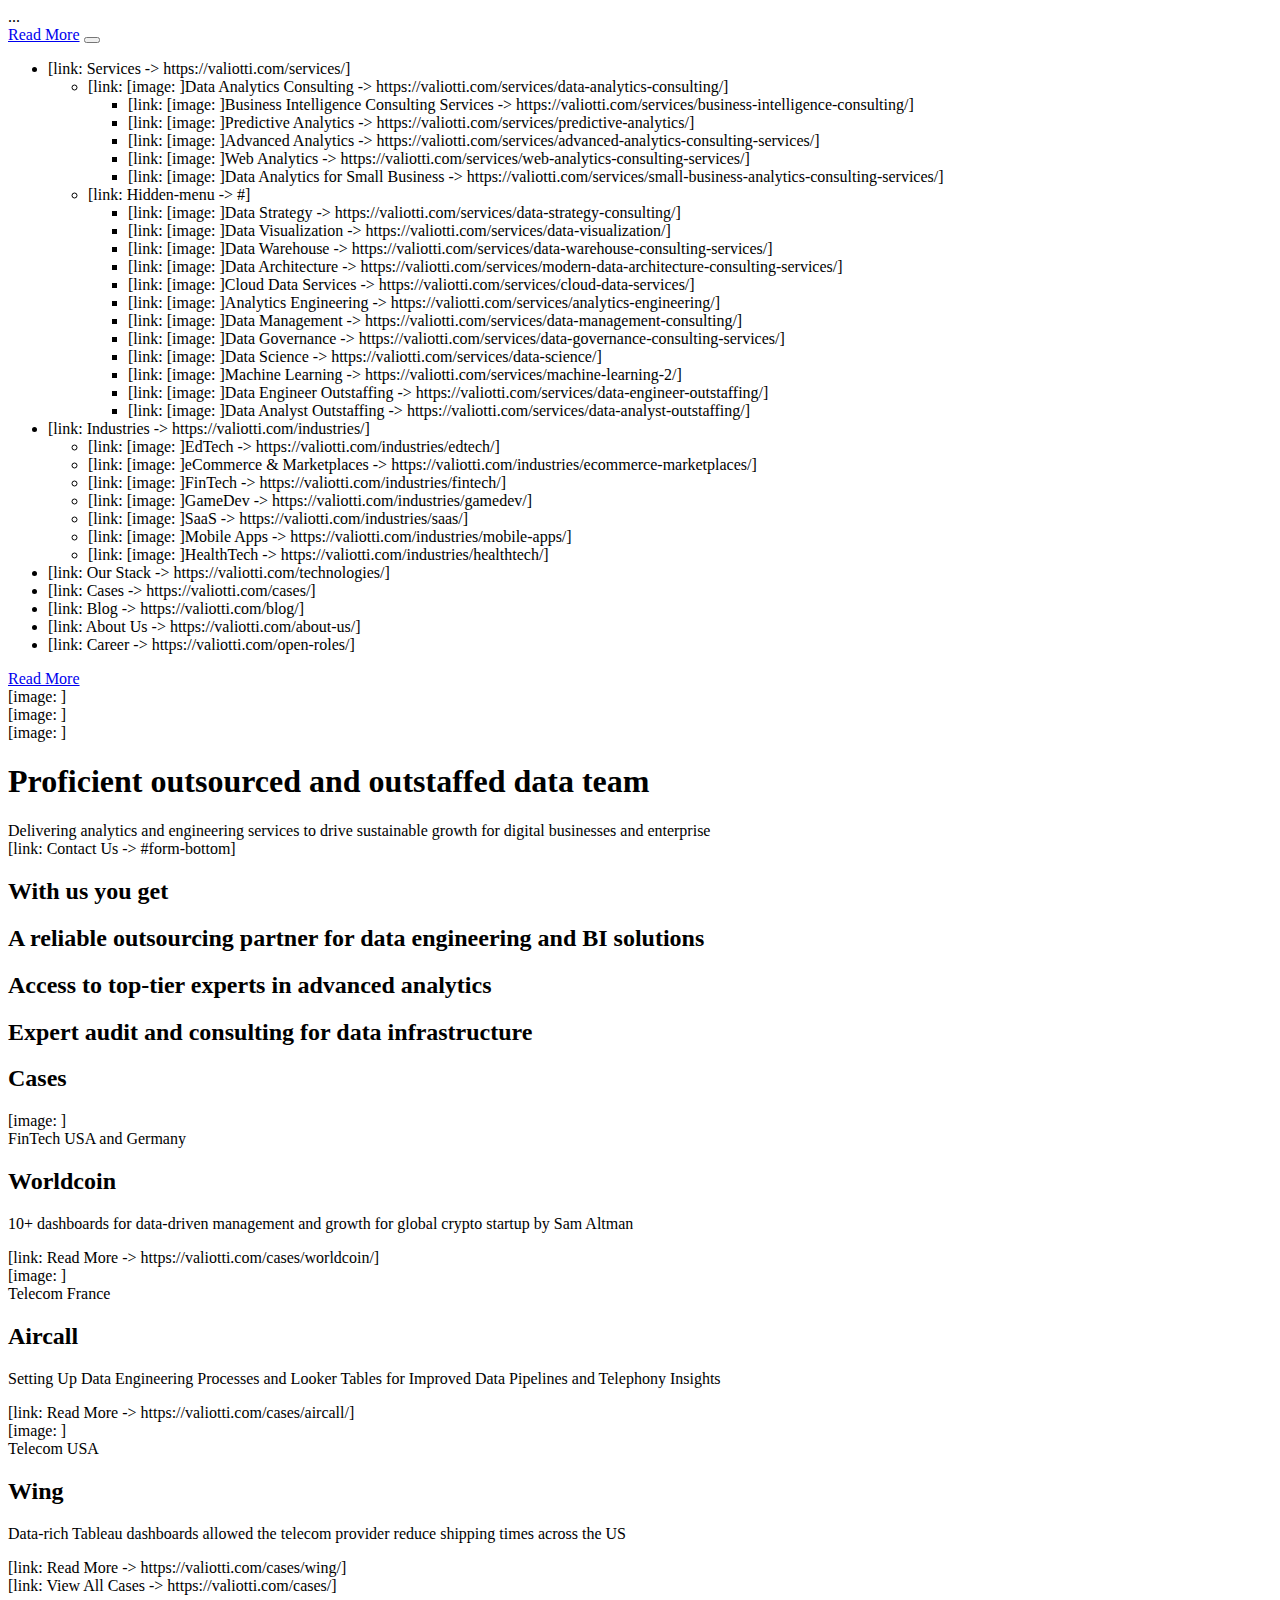
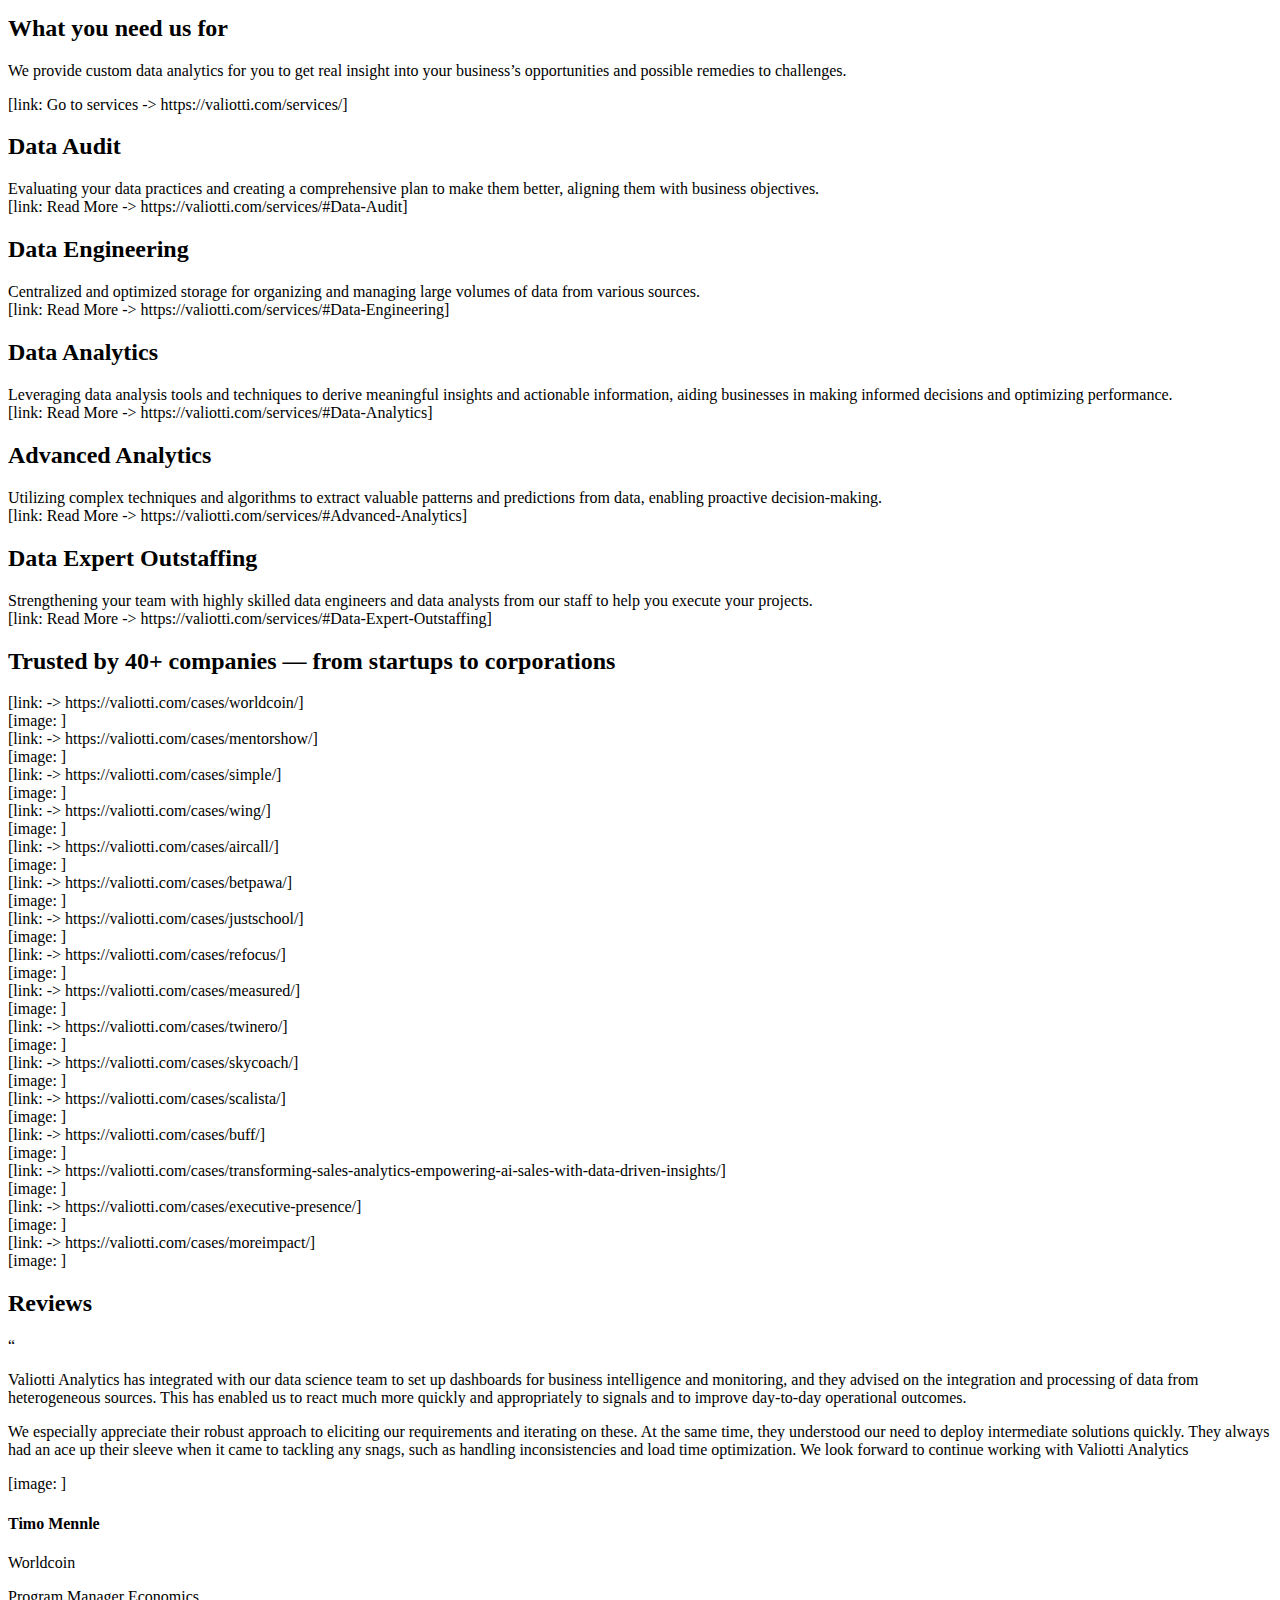
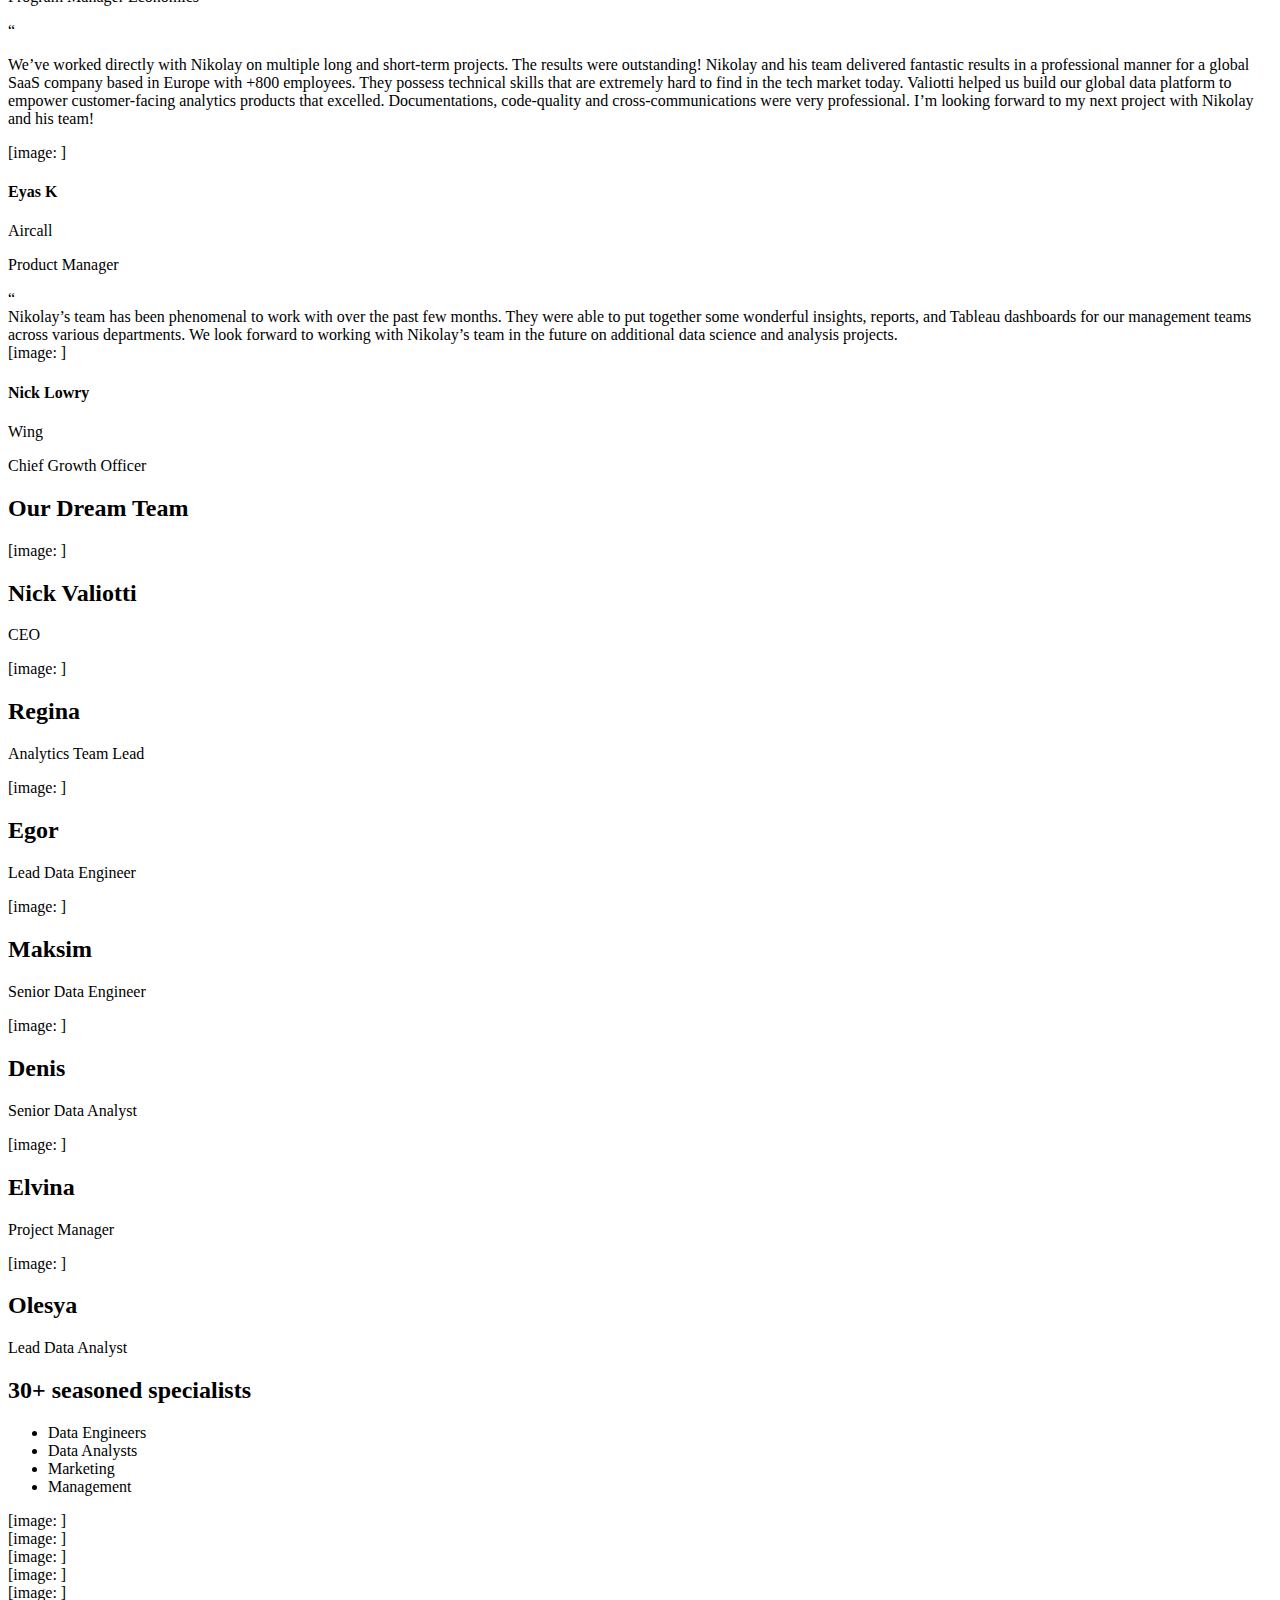
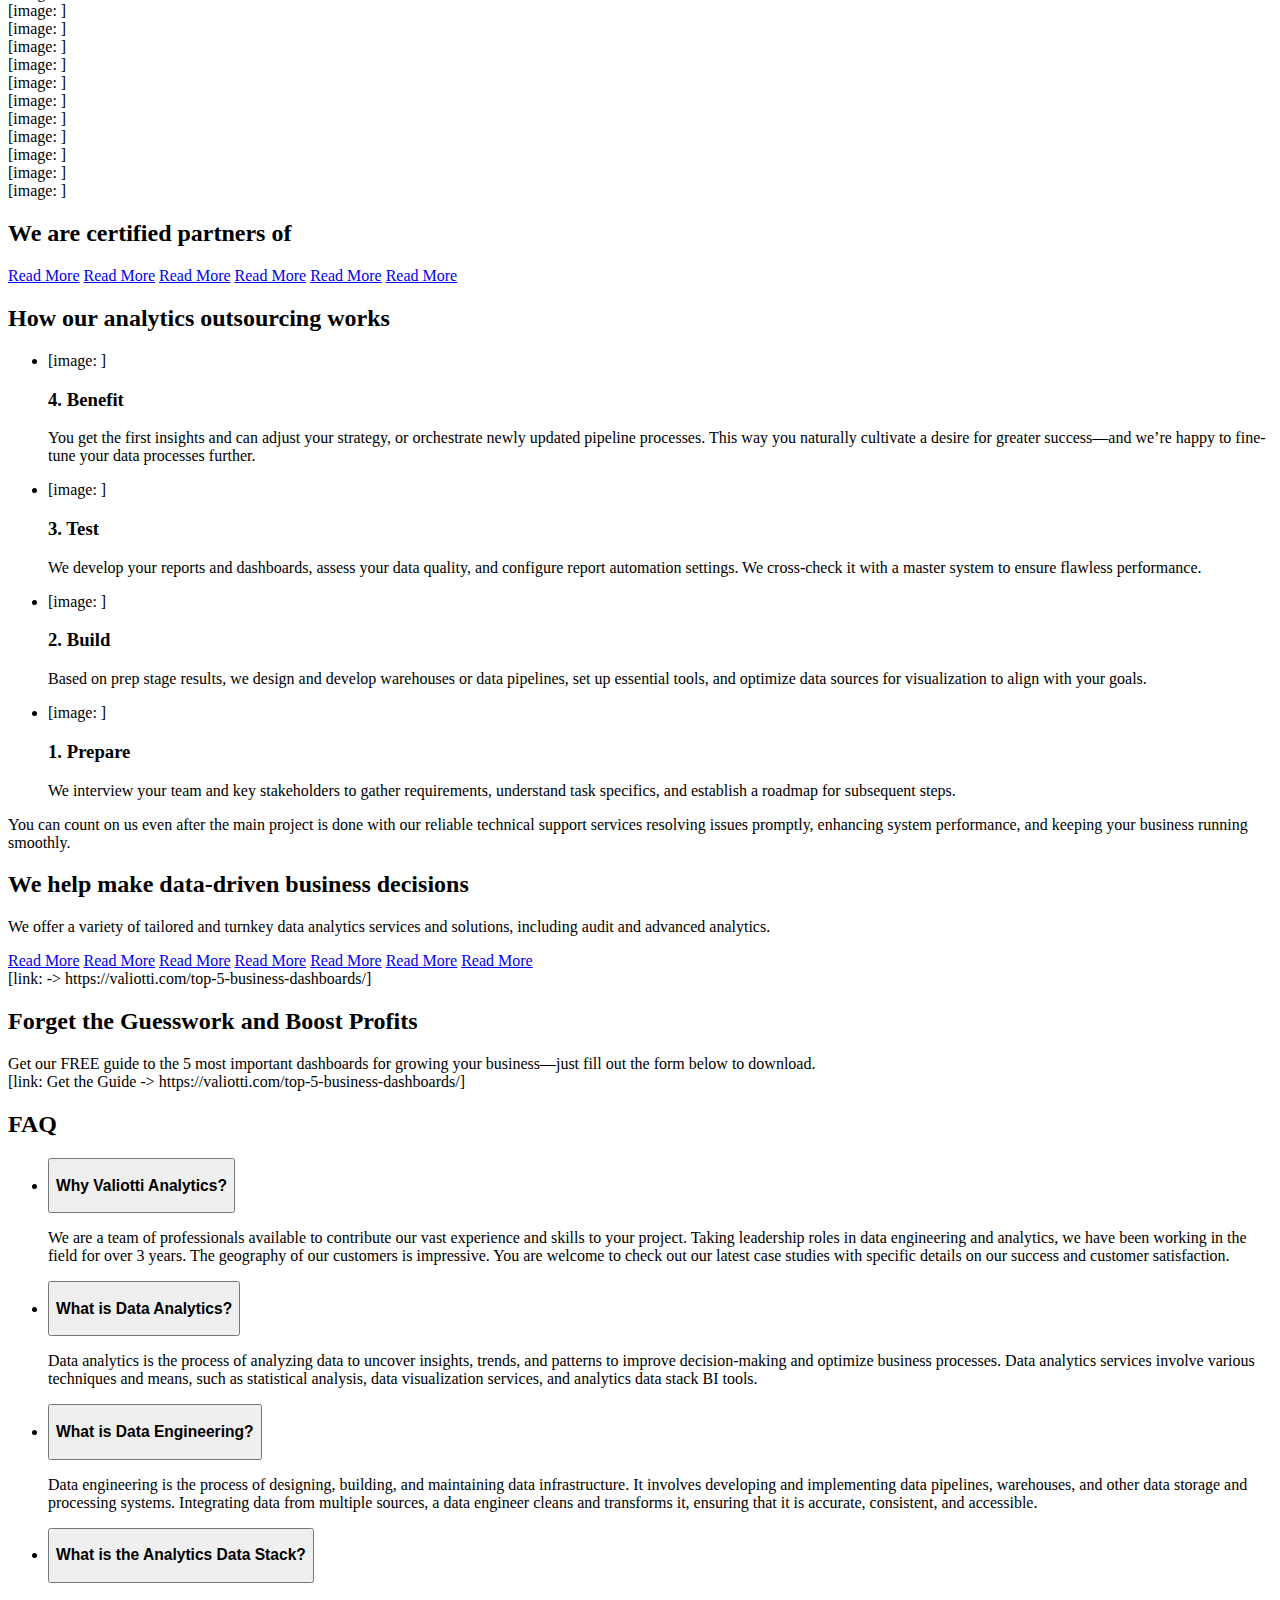
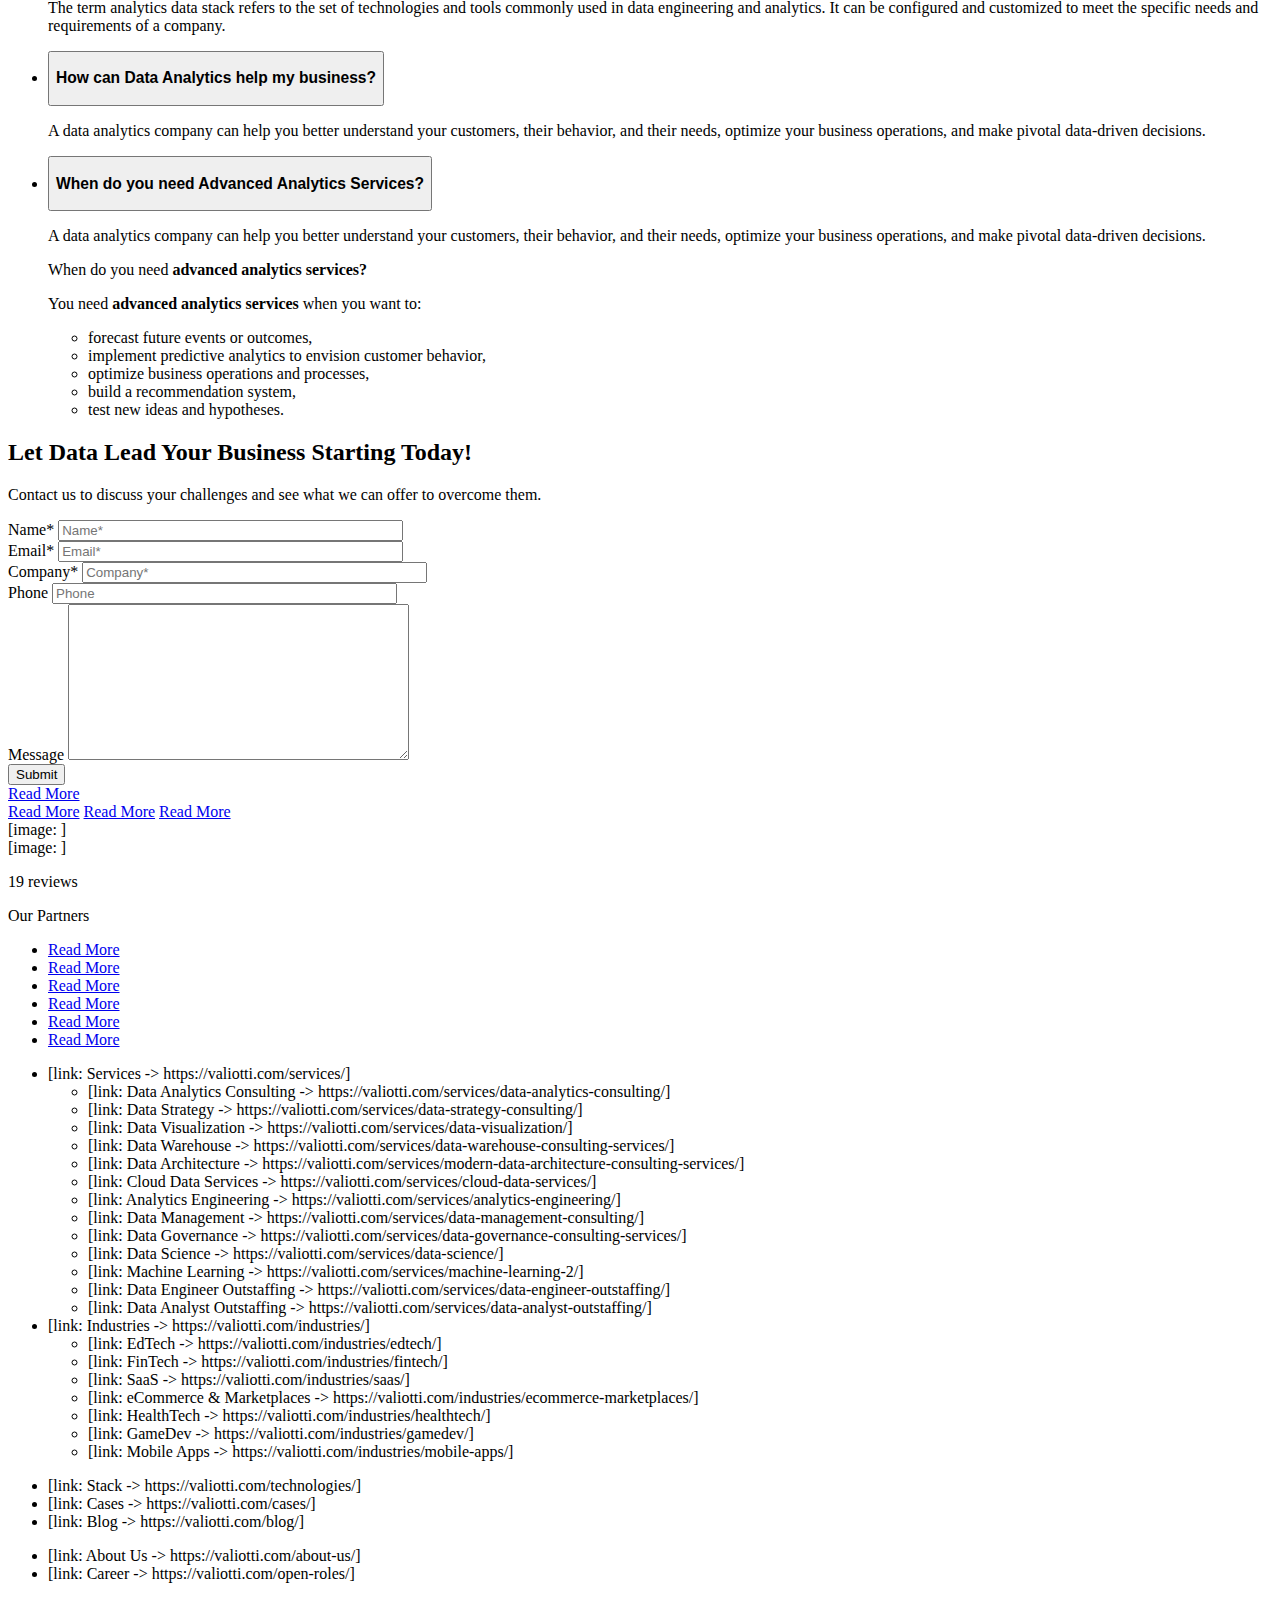
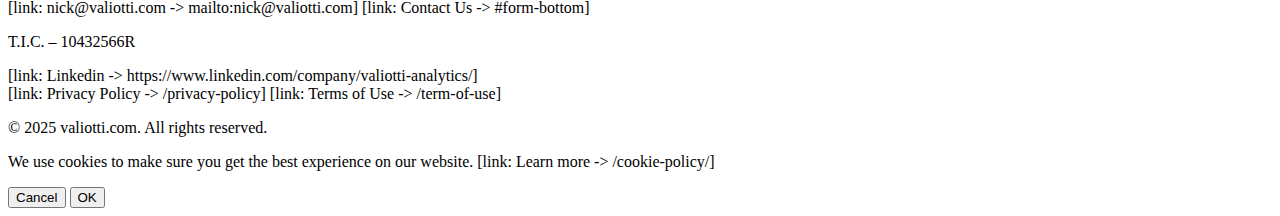
<file: index.html>
<!DOCTYPE html>

<head>
  <link rel="stylesheet" href="styles.css" />
</head>
<body>
  ...
  <script src="scripts.js"></script>
</body>


<html lang="en-US">
<head>
<meta charset="utf-8"/>
<meta content="width=device-width, initial-scale=1.0" name="viewport"/>
<link href="https://gmpg.org/xfn/11" rel="profile"/>

<!-- End Google Tag Manager -->

<title>Beckley Jones Analytics: Data Analytics Services &amp; Consulting</title>
<meta content="Beckley Jones Analytics is a data analytics company that can implement a modern data stack, offer data visualization services, and perform top-notch predictive analytics" name="description"/>

<meta content="max-image-preview:large" name="robots"/>







<link href="https://valiotti.com/wp-json/" rel="https://api.w.org/"/><link href="https://valiotti.com/wp-json/wp/v2/pages/9" rel="alternate" title="JSON" type="application/json"/><link href="https://valiotti.com/" rel="canonical"/>
</head>
<body class="home wp-singular page-template page-template-template-pages page-template-template-frontpage page-template-template-pagestemplate-frontpage-php page page-id-9 wp-custom-logo wp-theme-valiotti_theme">
<!-- Google Tag Manager (noscript) -->
<noscript><iframe height="0" src="https://www.googletagmanager.com/ns.html?id=GTM-WJ3DGCP" style="display:none;visibility:hidden" width="0"></iframe></noscript>
<!-- End Google Tag Manager (noscript) -->
<div id="sprite" style="display: none">
<svg xmlns="http://www.w3.org/2000/svg" xmlns:xlink="http://www.w3.org/1999/xlink">
<symbol height="80" id="edtech" viewbox="0 0 80 80" width="80">
<path d="M0.0150399 34.1922C-0.0989047 33.2893 0.434598 32.3636 1.61555 31.6732L54.1738 0.944539C56.3279 -0.314848 59.8203 -0.314846 61.9744 0.944542L79.9999 11.4833L80 71.5858C75.5901 75.2538 67.4218 77.7168 58.0741 77.7168C44.0464 77.7168 32.6747 72.1702 32.6746 65.3284V57.793L8.0531 43.3978V68.5914L10.613 74.0221C11.9047 76.7623 9.93193 79.9295 6.93345 79.9295C3.93498 79.9295 1.96221 76.7623 3.25391 74.0221L5.81381 68.5914V42.0886L1.61554 39.634C0.434615 38.9436 -0.0988873 38.0179 0.0150344 37.115L0.0150399 34.1922Z"></path>
</symbol>
</svg>
</div>
<header class="header-main">
<div class="header-top">
<div class="container header-top__container">
<a href="[LINK HERE]">Read More</a>
<button aria-label="Toggle menu" class="menu-toggle" id="menu-toggle">
<span></span>
<span></span>
<span></span>
</button>
<nav class="main-top-menu" id="top-menu">
<div class="menu-top-menu-container"><ul class="menu" id="menu-top-menu"><li class="menu-item menu-item-type-post_type menu-item-object-page menu-item-has-children">[link: Services -&gt; https://valiotti.com/services/]
<ul class="sub-menu">
<li class="drop-inner menu-item menu-item-type-post_type menu-item-object-services menu-item-has-children">[link: [image: ]Data Analytics Consulting -&gt; https://valiotti.com/services/data-analytics-consulting/]
	<ul class="sub-menu">
<li class="menu-item menu-item-type-post_type menu-item-object-services">[link: [image: ]Business Intelligence Consulting Services -&gt; https://valiotti.com/services/business-intelligence-consulting/]</li><li class="menu-item menu-item-type-post_type menu-item-object-services">[link: [image: ]Predictive Analytics -&gt; https://valiotti.com/services/predictive-analytics/]</li><li class="menu-item menu-item-type-post_type menu-item-object-services">[link: [image: ]Advanced Analytics -&gt; https://valiotti.com/services/advanced-analytics-consulting-services/]</li><li class="menu-item menu-item-type-post_type menu-item-object-services">[link: [image: ]Web Analytics -&gt; https://valiotti.com/services/web-analytics-consulting-services/]</li><li class="menu-item menu-item-type-post_type menu-item-object-services">[link: [image: ]Data Analytics for Small Business -&gt; https://valiotti.com/services/small-business-analytics-consulting-services/]</li> </ul>
</li><li class="hidden-menu menu-item menu-item-type-custom menu-item-object-custom menu-item-has-children">[link: Hidden-menu -&gt; #]
	<ul class="sub-menu">
<li class="menu-item menu-item-type-post_type menu-item-object-services">[link: [image: ]Data Strategy -&gt; https://valiotti.com/services/data-strategy-consulting/]</li><li class="menu-item menu-item-type-post_type menu-item-object-services">[link: [image: ]Data Visualization -&gt; https://valiotti.com/services/data-visualization/]</li><li class="menu-item menu-item-type-post_type menu-item-object-services">[link: [image: ]Data Warehouse -&gt; https://valiotti.com/services/data-warehouse-consulting-services/]</li><li class="menu-item menu-item-type-post_type menu-item-object-services">[link: [image: ]Data Architecture -&gt; https://valiotti.com/services/modern-data-architecture-consulting-services/]</li><li class="menu-item menu-item-type-post_type menu-item-object-services">[link: [image: ]Cloud Data Services -&gt; https://valiotti.com/services/cloud-data-services/]</li><li class="menu-item menu-item-type-post_type menu-item-object-services">[link: [image: ]Analytics Engineering -&gt; https://valiotti.com/services/analytics-engineering/]</li><li class="menu-item menu-item-type-post_type menu-item-object-services">[link: [image: ]Data Management -&gt; https://valiotti.com/services/data-management-consulting/]</li><li class="menu-item menu-item-type-post_type menu-item-object-services">[link: [image: ]Data Governance -&gt; https://valiotti.com/services/data-governance-consulting-services/]</li><li class="menu-item menu-item-type-post_type menu-item-object-services">[link: [image: ]Data Science -&gt; https://valiotti.com/services/data-science/]</li><li class="menu-item menu-item-type-post_type menu-item-object-services">[link: [image: ]Machine Learning -&gt; https://valiotti.com/services/machine-learning-2/]</li><li class="menu-item menu-item-type-post_type menu-item-object-services">[link: [image: ]Data Engineer Outstaffing -&gt; https://valiotti.com/services/data-engineer-outstaffing/]</li><li class="menu-item menu-item-type-post_type menu-item-object-services">[link: [image: ]Data Analyst Outstaffing -&gt; https://valiotti.com/services/data-analyst-outstaffing/]</li> </ul>
</li></ul>
</li><li class="menu-item menu-item-type-post_type menu-item-object-page menu-item-has-children">[link: Industries -&gt; https://valiotti.com/industries/]
<ul class="sub-menu">
<li class="menu-item menu-item-type-post_type menu-item-object-industries">[link: [image: ]EdTech -&gt; https://valiotti.com/industries/edtech/]</li><li class="menu-item menu-item-type-post_type menu-item-object-industries">[link: [image: ]eCommerce &amp; Marketplaces -&gt; https://valiotti.com/industries/ecommerce-marketplaces/]</li><li class="menu-item menu-item-type-post_type menu-item-object-industries">[link: [image: ]FinTech -&gt; https://valiotti.com/industries/fintech/]</li><li class="menu-item menu-item-type-post_type menu-item-object-industries">[link: [image: ]GameDev -&gt; https://valiotti.com/industries/gamedev/]</li><li class="menu-item menu-item-type-post_type menu-item-object-industries">[link: [image: ]SaaS -&gt; https://valiotti.com/industries/saas/]</li><li class="menu-item menu-item-type-post_type menu-item-object-industries">[link: [image: ]Mobile Apps -&gt; https://valiotti.com/industries/mobile-apps/]</li><li class="menu-item menu-item-type-post_type menu-item-object-industries">[link: [image: ]HealthTech -&gt; https://valiotti.com/industries/healthtech/]</li></ul>
</li><li class="menu-item menu-item-type-post_type menu-item-object-page">[link: Our Stack -&gt; https://valiotti.com/technologies/]</li><li class="menu-item menu-item-type-post_type menu-item-object-page">[link: Cases -&gt; https://valiotti.com/cases/]</li><li class="menu-item menu-item-type-post_type menu-item-object-page">[link: Blog -&gt; https://valiotti.com/blog/]</li><li class="menu-item menu-item-type-post_type menu-item-object-page">[link: About Us -&gt; https://valiotti.com/about-us/]</li><li class="menu-item menu-item-type-post_type menu-item-object-page">[link: Career -&gt; https://valiotti.com/open-roles/]</li></ul></div>
<!-- Start Button header -->
<a href="[LINK HERE]">Read More</a>
</nav>
<!-- END Button header -->
</div>
</div>
</header>
<main>
<section class="hero bg-main hero-new-bg-main">
<div class="hero-slider">
<div class="hero-slider__track">
<div class="hero-slider__slide">
                    [image: ]
                </div>
<div class="hero-slider__slide active static-lcp">
                    [image: ]
                </div>
<div class="hero-slider__slide">
                    [image: ]
                </div>
</div>
</div>
<div class="container hero__container hero__container--main hero__container--new">
<div class="hero-utp hero-new">
<h1>Proficient outsourced and outstaffed data team</h1>
<div class="hero-new__subheader">Delivering analytics and engineering services to drive sustainable growth for digital businesses and enterprise</div>
                                    [link: Contact Us -&gt; #form-bottom]
                            </div>
<div class="hero-items">
<h2>With us you get</h2>
<div class="opport-list opport-hero">
<div class="opport-list__item opport-hero__item">
<h2 class="opport-list__title opport-hero__title"> A reliable outsourcing partner for data engineering
                                        and BI solutions</h2>
</div>
<div class="opport-list__item opport-hero__item">
<h2 class="opport-list__title opport-hero__title">Access to top-tier experts in advanced analytics</h2>
</div>
<div class="opport-list__item opport-hero__item">
<h2 class="opport-list__title opport-hero__title">Expert audit and consulting
                                        for data infrastructure</h2>
</div>
</div>
</div>
</div>
</section>
<section class="cases-section">
<div class="container cases-section__container">
<h2 class="s-header cases-section__header">Cases</h2>
<div class="case-cards">
<div class="case-card">
<div class="case-card__pic">
                                                                    [image: ]
                                                            </div>
<div class="case-content">
<div class="case-tags">
<span class="case-tags__tag">FinTech</span>
<span class="case-tags__tag">USA and Germany</span>
<!--                            <span class="case-tags__tag">USA and Germany</span>-->
</div>
<h2 class="case-title">Worldcoin</h2>
<p class="case-description">10+ dashboards for data‑driven management and growth for global crypto startup by Sam Altman</p>
                                [link: Read More -&gt; https://valiotti.com/cases/worldcoin/]
                            </div>
</div>
<div class="case-card">
<div class="case-card__pic">
                                                                    [image: ]
                                                            </div>
<div class="case-content">
<div class="case-tags">
<span class="case-tags__tag">Telecom</span>
<span class="case-tags__tag">France</span>
<!--                            <span class="case-tags__tag">USA and Germany</span>-->
</div>
<h2 class="case-title">Aircall</h2>
<p class="case-description">Setting Up Data Engineering Processes and Looker Tables for Improved Data Pipelines and Telephony Insights</p>
                                [link: Read More -&gt; https://valiotti.com/cases/aircall/]
                            </div>
</div>
<div class="case-card">
<div class="case-card__pic">
                                                                    [image: ]
                                                            </div>
<div class="case-content">
<div class="case-tags">
<span class="case-tags__tag">Telecom</span>
<span class="case-tags__tag">USA</span>
<!--                            <span class="case-tags__tag">USA and Germany</span>-->
</div>
<h2 class="case-title">Wing</h2>
<p class="case-description">Data-rich Tableau dashboards allowed the telecom provider reduce shipping times across the US</p>
                                [link: Read More -&gt; https://valiotti.com/cases/wing/]
                            </div>
</div>
</div>
            [link: View All Cases -&gt; https://valiotti.com/cases/]
        </div>
</section>
<section class="s-services">
<div class="container s-services__container">
<h2 class="s-header s-services__header">What you need us for</h2>
<p class="s-subheader s-services__subheader">We provide custom data analytics for you to get real insight into your business’s opportunities and possible remedies to challenges.</p>
                        [link: Go to services -&gt; https://valiotti.com/services/]
            <div class="facilities">
<div class="facilities__item">
<div class="facilities__content">
<h2 class="facilities__header">Data Audit</h2>
<div class="facilities__text">Evaluating your data practices and creating a comprehensive plan to make them better, aligning them with business objectives.</div>
</div>[link: Read More -&gt; https://valiotti.com/services/#Data-Audit]
                </div>
<div class="facilities__item">
<div class="facilities__content">
<h2 class="facilities__header">Data Engineering</h2>
<div class="facilities__text">Centralized and optimized storage for organizing and managing large volumes of data from various sources.</div>
</div>[link: Read More -&gt; https://valiotti.com/services/#Data-Engineering]
                </div>
<div class="facilities__item">
<div class="facilities__content">
<h2 class="facilities__header">Data Analytics</h2>
<div class="facilities__text">Leveraging data analysis tools and techniques to derive meaningful insights and actionable information, aiding businesses in making informed decisions and optimizing performance.</div>
</div>[link: Read More -&gt; https://valiotti.com/services/#Data-Analytics]
                </div>
<div class="facilities__item">
<div class="facilities__content">
<h2 class="facilities__header">Advanced Analytics</h2>
<div class="facilities__text">Utilizing complex techniques and algorithms to extract valuable patterns and predictions from data, enabling proactive decision-making.</div>
</div>[link: Read More -&gt; https://valiotti.com/services/#Advanced-Analytics]
                </div>
<div class="facilities__item">
<div class="facilities__content">
<h2 class="facilities__header">Data Expert Outstaffing</h2>
<div class="facilities__text">Strengthening your team with highly skilled data engineers and data analysts from our staff to help you execute your projects.</div>
</div>[link: Read More -&gt; https://valiotti.com/services/#Data-Expert-Outstaffing]
                </div>
</div>
</div>
</section>
<section class="s-clients">
<div class="container s-clients__container">
<h2 class="s-header s-clients__header">Trusted by 40+ companies — from startups to corporations</h2>
<div class="carousel-wrapper">
<div class="slider js-slider-swiper">
<div class="swiper slider__swiper">
<div class="swiper-wrapper carousel__wrapper">
<div class="swiper-slide card">
                                    [link:  -&gt; https://valiotti.com/cases/worldcoin/]
                                    <div class="card__img">
                                        [image: ]
                                    </div>
</div>
<div class="swiper-slide card">
                                    [link:  -&gt; https://valiotti.com/cases/mentorshow/]
                                    <div class="card__img">
                                        [image: ]
                                    </div>
</div>
<div class="swiper-slide card">
                                    [link:  -&gt; https://valiotti.com/cases/simple/]
                                    <div class="card__img">
                                        [image: ]
                                    </div>
</div>
<div class="swiper-slide card">
                                    [link:  -&gt; https://valiotti.com/cases/wing/]
                                    <div class="card__img">
                                        [image: ]
                                    </div>
</div>
<div class="swiper-slide card">
                                    [link:  -&gt; https://valiotti.com/cases/aircall/]
                                    <div class="card__img">
                                        [image: ]
                                    </div>
</div>
<div class="swiper-slide card">
                                    [link:  -&gt; https://valiotti.com/cases/betpawa/]
                                    <div class="card__img">
                                        [image: ]
                                    </div>
</div>
<div class="swiper-slide card">
                                    [link:  -&gt; https://valiotti.com/cases/justschool/]
                                    <div class="card__img">
                                        [image: ]
                                    </div>
</div>
<div class="swiper-slide card">
                                    [link:  -&gt; https://valiotti.com/cases/refocus/]
                                    <div class="card__img">
                                        [image: ]
                                    </div>
</div>
<div class="swiper-slide card">
                                    [link:  -&gt; https://valiotti.com/cases/measured/]
                                    <div class="card__img">
                                        [image: ]
                                    </div>
</div>
<div class="swiper-slide card">
                                    [link:  -&gt; https://valiotti.com/cases/twinero/]
                                    <div class="card__img">
                                        [image: ]
                                    </div>
</div>
<div class="swiper-slide card">
                                    [link:  -&gt; https://valiotti.com/cases/skycoach/]
                                    <div class="card__img">
                                        [image: ]
                                    </div>
</div>
<div class="swiper-slide card">
                                    [link:  -&gt; https://valiotti.com/cases/scalista/]
                                    <div class="card__img">
                                        [image: ]
                                    </div>
</div>
<div class="swiper-slide card">
                                    [link:  -&gt; https://valiotti.com/cases/buff/]
                                    <div class="card__img">
                                        [image: ]
                                    </div>
</div>
<div class="swiper-slide card">
                                    [link:  -&gt; https://valiotti.com/cases/transforming-sales-analytics-empowering-ai-sales-with-data-driven-insights/]
                                    <div class="card__img">
                                        [image: ]
                                    </div>
</div>
<div class="swiper-slide card">
                                    [link:  -&gt; https://valiotti.com/cases/executive-presence/]
                                    <div class="card__img">
                                        [image: ]
                                    </div>
</div>
<div class="swiper-slide card">
                                    [link:  -&gt; https://valiotti.com/cases/moreimpact/]
                                    <div class="card__img">
                                        [image: ]
                                    </div>
</div>
</div>
</div>
<div class="swiper-pagination"></div>
</div>
</div>
</div>
</section>
<section class="s-reviews">
<h2 class="s-header reviews__title">Reviews</h2>
<div class="reviews">
<div class="review">
<div class="review__quote">
<div class="review__icon">“</div>
<div class="review__text">
<p>Valiotti Analytics has integrated with our data science team to set up dashboards for business intelligence and monitoring, and they advised on the integration and processing of data from heterogeneous sources. This has enabled us to react much more quickly and appropriately to signals and to improve day-to-day operational outcomes.</p>
<p>We especially appreciate their robust approach to eliciting our requirements and iterating on these. At the same time, they understood our need to deploy intermediate solutions quickly. They always had an ace up their sleeve when it came to tackling any snags, such as handling inconsistencies and load time optimization. We look forward to continue working with Valiotti Analytics</p>
</div>
</div>
<div class="review__author">
<picture>
<source srcset="https://valiotti.com/wp-content/themes/valiotti_theme/assets/img/review-1.webp" type="image/webp"/>[image: ]
                    </picture>
<div class="review__details">
<h4 class="review__name">Timo Mennle</h4>
<p class="review__company">Worldcoin</p>
<p class="review__position">Program Manager Economics</p>
</div>
</div>
</div>
<div class="review">
<div class="review__quote">
<div class="review__icon">“</div>
<div class="review__text">
<p>We’ve worked directly with Nikolay on multiple long and short-term projects. The results were outstanding! Nikolay and his team delivered fantastic results in a professional manner for a global SaaS company based in Europe with +800 employees. They possess technical skills that are extremely hard to find in the tech market today. Valiotti helped us build our global data platform to empower customer-facing analytics products that excelled. Documentations, code-quality and cross-communications were very professional. I’m looking forward to my next project with Nikolay and his team!</p>
</div>
</div>
<div class="review__author">
<picture>
<source srcset="https://valiotti.com/wp-content/themes/valiotti_theme/assets/img/review-2.webp" type="image/webp"/>[image: ]
                    </picture>
<div class="review__details">
<h4 class="review__name">Eyas K</h4>
<p class="review__company">Aircall</p>
<p class="review__position">Product Manager</p>
</div>
</div>
</div>
<div class="review">
<div class="review__quote">
<div class="review__icon">“</div>
<div class="review__text">Nikolay’s team has been phenomenal to work with over the past few months. They were able to put together some wonderful insights, reports, and Tableau dashboards for our management teams across various departments. We look forward to working with Nikolay’s team in the future on additional data science and analysis projects.</div>
</div>
<div class="review__author">
<picture>
<source srcset="https://valiotti.com/wp-content/themes/valiotti_theme/assets/img/review-3.webp" type="image/webp"/>[image: ]
                    </picture>
<div class="review__details">
<h4 class="review__name">Nick Lowry</h4>
<p class="review__company">Wing</p>
<p class="review__position">Chief Growth Officer</p>
</div>
</div>
</div>
</div>
</section>
<section class="s-team">
<div class="container s-team__container">
<h2 class="s-header s-team__header">Our Dream Team</h2>
<div class="team-section">
<div class="team-member main-member">
                    [image: ]
                    <div class="team-text">
<h2>Nick Valiotti</h2>
<p>СЕО</p>
</div>
</div>
<div class="team-member">
                    [image: ]
                    <h2>Regina</h2>
<p>Analytics Team Lead</p>
</div>
<div class="team-member">
                    [image: ]
                    <h2>Egor</h2>
<p>Lead Data Engineer</p>
</div>
<div class="team-member">
                    [image: ]
                    <h2>Maksim</h2>
<p>Senior Data Engineer</p>
</div>
<div class="team-member">
                    [image: ]
                    <h2>Denis</h2>
<p>Senior Data Analyst</p>
</div>
<div class="team-member">
                    [image: ]
                    <h2>Elvina</h2>
<p>Project Manager</p>
</div>
<div class="team-member">
                    [image: ]
                    <h2>Olesya</h2>
<p>Lead Data Analyst</p>
</div>
</div>
<div class="specialists">
<div class="specialists-top">
<h2>30+ seasoned specialists</h2>
<ul>
<li>Data Engineers</li>
<li>Data Analysts</li>
<li>Marketing</li>
<li>Management</li>
</ul>
</div>
<div class="specialists-items carouser-wrapper">
<div class="slider-teams js-slider-swiper">
<div class="swiper slider-teams__swiper"> <!--swiper-->
<div class="swiper-wrapper carousel__wrapper carousel__wrapper--team">
<div class="swiper-slide specialists-items__item">
<div class="specialists-items__item">
<picture>
<source srset="https://valiotti.com/wp-content/themes/valiotti_theme/assets/img/Svetlana_Bekker.webp" type="image/webp"/>[image: ]
                                        </picture>
</div>
</div>
<div class="swiper-slide specialists-items__item">
<div class="specialists-items__item">
<picture>
<source srset="https://valiotti.com/wp-content/themes/valiotti_theme/assets/img/Marina_Sadovskaya.webp" type="image/webp"/>[image: ]
                                        </picture>
</div>
</div>
<div class="swiper-slide specialists-items__item">
<div class="specialists-items__item">
<picture>
<source srset="https://valiotti.com/wp-content/themes/valiotti_theme/assets/img/Ekaterina_Krechetova.webp" type="image/webp"/>[image: ]
                                        </picture>
</div>
</div>
<div class="swiper-slide specialists-items__item">
<div class="specialists-items__item">
<picture>
<source srset="https://valiotti.com/wp-content/themes/valiotti_theme/assets/img/Daria_Pavlova.webp" type="image/webp"/>[image: ]
                                        </picture>
</div>
</div>
<div class="swiper-slide specialists-items__item">
<div class="specialists-items__item">
<picture>
<source srset="https://valiotti.com/wp-content/themes/valiotti_theme/assets/img/Tatiana_Zabelina.webp" type="image/webp"/>[image: ]
                                        </picture>
</div>
</div>
<div class="swiper-slide specialists-items__item">
<div class="specialists-items__item">
<picture>
<source srset="https://valiotti.com/wp-content/themes/valiotti_theme/assets/img/Daniil_Kalugin.webp" type="image/webp"/>[image: ]
                                        </picture>
</div>
</div>
<div class="swiper-slide specialists-items__item">
<div class="specialists-items__item">[image: ]</div>
</div>
<div class="swiper-slide specialists-items__item">
<div class="specialists-items__item">[image: ]</div>
</div>
<div class="swiper-slide specialists-items__item">
<div class="specialists-items__item">[image: ]</div>
</div>
<div class="swiper-slide specialists-items__item">
<div class="specialists-items__item">[image: ]</div>
</div>
<div class="swiper-slide specialists-items__item">
<div class="specialists-items__item">[image: ]</div>
</div>
<div class="swiper-slide specialists-items__item">
<div class="specialists-items__item">[image: ]</div>
</div>
<div class="swiper-slide specialists-items__item">
<div class="specialists-items__item">
<picture>
<source srset="https://valiotti.com/wp-content/themes/valiotti_theme/assets/img/Ekaterina_Prokhorova.webp" type="image/webp"/>[image: ]
                                        </picture>
</div>
</div>
<div class="swiper-slide specialists-items__item">
<div class="specialists-items__item">
<picture>
<source srset="https://valiotti.com/wp-content/themes/valiotti_theme/assets/img/Aliona_Saveleva.webp" type="image/webp"/>[image: ]
                                        </picture>
</div>
</div>
<div class="swiper-slide specialists-items__item">
<div class="specialists-items__item">
<picture>
<source srset="https://valiotti.com/wp-content/themes/valiotti_theme/assets/img/Alexandra_Naumenko.webp" type="image/webp"/>[image: ]
                                        </picture>
</div>
</div>
<div class="swiper-slide specialists-items__item">
<div class="specialists-items__item">[image: ]</div>
</div>
</div>
</div>
</div>
</div>
</div>
</div>
</section>
<section class="s-partners">
<div class="container s-partners__container">
<div class="partners-box">
<h2 class="s-header partners-box__title">We are certified partners of</h2>
<div class="partners-list">
<a href="[LINK HERE]">Read More</a>
<a href="[LINK HERE]">Read More</a>
<a href="[LINK HERE]">Read More</a>
<a href="[LINK HERE]">Read More</a>
<a href="[LINK HERE]">Read More</a>
<a href="[LINK HERE]">Read More</a>
</div>
</div>
</div>
</section>
<section class="s-howwork">
<div class="container s-howwork__container">
<h2 class="s-header s-howwork__header">How our analytics outsourcing works</h2>
<ul class="work-items">
<li class="work-items__item work-items__item--1">
<div class="work-icon">
                                        [image: ]
                                    </div>
<div class="work-content">
<h3>4. Benefit</h3>
<p><p>You get the first insights and can adjust your strategy, or orchestrate newly updated pipeline processes.     This way you naturally cultivate a desire for greater success—and we’re happy to fine-tune your data processes further.</p>
</p>
</div>
</li>
<li class="work-items__item work-items__item--2">
<div class="work-icon">
                                        [image: ]
                                    </div>
<div class="work-content">
<h3>3. Test</h3>
<p><p>We develop your reports and dashboards, assess your data quality, and configure report automation settings. We cross-check it with a master system to ensure flawless performance.</p>
</p>
</div>
</li>
<li class="work-items__item work-items__item--3">
<div class="work-icon">
                                        [image: ]
                                    </div>
<div class="work-content">
<h3>2. Build</h3>
<p><p>Based on prep stage results, we design and develop warehouses or data pipelines, set up essential tools, and optimize data sources for visualization to align with your goals.</p>
</p>
</div>
</li>
<li class="work-items__item work-items__item--4">
<div class="work-icon">
                                        [image: ]
                                    </div>
<div class="work-content">
<h3>1. Prepare</h3>
<p><p>We interview your team and key stakeholders to gather requirements, understand task specifics, and establish a roadmap for subsequent steps.</p>
</p>
</div>
</li>
</ul>
<div class="work-element"></div>
</div>
</section>
<section class="white-lead">
<div class="container white-lead__container">
<div class="white-lead__text">
<span>You can count on us even after the main project is done</span> with our reliable technical support services resolving issues promptly, enhancing system performance, and keeping your business running smoothly.
            </div>
</div>
</section>
<section class="s-driven">
<div class="container s-driven__container">
<h2 class="s-header s-driven__header">We help make data-driven business decisions</h2>
<p class="s-subheader s-driven__subheader">We offer a variety of tailored and turnkey data analytics services and solutions, including audit and advanced analytics.</p>
<div class="driven-list">
<a href="[LINK HERE]">Read More</a>
<a href="[LINK HERE]">Read More</a>
<a href="[LINK HERE]">Read More</a>
<a href="[LINK HERE]">Read More</a>
<a href="[LINK HERE]">Read More</a>
<a href="[LINK HERE]">Read More</a>
<a href="[LINK HERE]">Read More</a>
</div>
</div>
</section>
<section class="s-cta">
<div class="container s-cta__container">
            [link:  -&gt; https://valiotti.com/top-5-business-dashboards/]
            <div class="guess-lead">
<div class="guess-info">
<h2 class="guess-info__header">Forget the Guesswork and Boost Profits</h2>
<div class="guess-info__text">Get our FREE guide to the 5 most important dashboards for growing your business—just fill out the form below to download.</div>
                    [link: Get the Guide -&gt; https://valiotti.com/top-5-business-dashboards/]
                </div>
</div>
<div class="cta cta--home" style="display:none;">
<div class="cta-top">
<h2 class="s-header cta-header">Let's Start Working on Your Custom Analytics Today</h2>
</div>
                [link: Contact Us -&gt; #form-bottom]
            </div>
</div>
</section>
<section class="s-faq">
<div class="container s-faq__container">
<h2 class="s-header s-faq__header">FAQ</h2>
<ul class="faq-list">
<li class="faq-list__item">
<button class="faq-btn active" data-accordion-btn="">
<h3 class="faq-title">Why Valiotti Analytics?</h3>
</button>
<div class="faq-answer active" data-accordion="">
<div><p>We are a team of professionals available to contribute our vast experience and skills to your project. Taking leadership roles in data engineering and analytics, we have been working in the field for over 3 years. The geography of our customers is impressive. You are welcome to check out our latest case studies with specific details on our success and customer satisfaction.</p>
</div>
</div>
</li>
<li class="faq-list__item">
<button class="faq-btn" data-accordion-btn="">
<h3 class="faq-title">What is Data Analytics?</h3>
</button>
<div class="faq-answer" data-accordion="">
<div><p>Data analytics is the process of analyzing data to uncover insights, trends, and patterns to improve decision-making and optimize business processes. Data analytics services involve various techniques and means, such as statistical analysis, data visualization services, and analytics data stack BI tools.</p>
</div>
</div>
</li>
<li class="faq-list__item">
<button class="faq-btn" data-accordion-btn="">
<h3 class="faq-title">What is Data Engineering?</h3>
</button>
<div class="faq-answer" data-accordion="">
<div><p>Data engineering is the process of designing, building, and maintaining data infrastructure. It involves developing and implementing data pipelines, warehouses, and other data storage and processing systems. Integrating data from multiple sources, a data engineer cleans and transforms it, ensuring that it is accurate, consistent, and accessible.</p>
</div>
</div>
</li>
<li class="faq-list__item">
<button class="faq-btn" data-accordion-btn="">
<h3 class="faq-title">What is the Analytics Data Stack?</h3>
</button>
<div class="faq-answer" data-accordion="">
<div><p>The term analytics data stack refers to the set of technologies and tools commonly used in data engineering and analytics. It can be configured and customized to meet the specific needs and requirements of a company.</p>
</div>
</div>
</li>
<li class="faq-list__item">
<button class="faq-btn" data-accordion-btn="">
<h3 class="faq-title">How can Data Analytics help my business?</h3>
</button>
<div class="faq-answer" data-accordion="">
<div><p>A data analytics company can help you better understand your customers, their behavior, and their needs, optimize your business operations, and make pivotal data-driven decisions.</p>
</div>
</div>
</li>
<li class="faq-list__item">
<button class="faq-btn" data-accordion-btn="">
<h3 class="faq-title">When do you need Advanced Analytics Services?</h3>
</button>
<div class="faq-answer" data-accordion="">
<div><p>A data analytics company can help you better understand your customers, their behavior, and their needs, optimize your business operations, and make pivotal data-driven decisions.</p>
<p>When do you need <strong>advanced analytics services?</strong></p>
<p>You need <strong>advanced analytics services</strong> when you want to:</p>
<ul>
<li>forecast future events or outcomes,</li>
<li>implement predictive analytics to envision customer behavior,</li>
<li>optimize business operations and processes,</li>
<li>build a recommendation system,</li>
<li>test new ideas and hypotheses.</li>
</ul>
</div>
</div>
</li>
</ul>
</div>
</section>
</main>
<section class="s-contacts" id="form-bottom">
<div class="container s-contacts__container">
<div class="contacts-box box-long box-long--white">
<div class="contact-box__top">
<h2 class="s-header contacts-header">Let Data Lead Your Business Starting Today!</h2>
<p class="contacts-box__subheader">Contact us to discuss your challenges and see what we can offer to overcome them.</p>
</div>
<div class="wpcf7 no-js" dir="ltr" id="wpcf7-f1180-o1" lang="en-US">
<div class="screen-reader-response"><p aria-atomic="true" aria-live="polite" role="status"></p> <ul></ul></div>
<form action="/#wpcf7-f1180-o1" aria-label="Contact form" class="wpcf7-form init contact-form" data-status="init" method="post" novalidate="novalidate">
<div style="display: none;">
<input name="_wpcf7" type="hidden" value="1180"/>
<input name="_wpcf7_version" type="hidden" value="5.8.5"/>
<input name="_wpcf7_locale" type="hidden" value="en_US"/>
<input name="_wpcf7_unit_tag" type="hidden" value="wpcf7-f1180-o1"/>
<input name="_wpcf7_container_post" type="hidden" value="0"/>
<input name="_wpcf7_posted_data_hash" type="hidden" value=""/>
</div>
<div class="form-wrap">
<div class="contact-inner">
<div class="la-sentinelle-container" style="max-height:0;overflow:hidden;">
<input class="la_sentinelle_cc14236b103adee018b9146f74ee8d52" name="la_sentinelle_cc14236b103adee018b9146f74ee8d52" placeholder="" style="transform: translateY(10000px);" type="text" value=""/>
<input class="la_sentinelle_fe6e4fb4e9e55b650c1ea38158c6536e" name="la_sentinelle_fe6e4fb4e9e55b650c1ea38158c6536e" placeholder="" style="transform: translateY(10000px);" type="text" value="19"/>
<input class="la_sentinelle_c3e79fcd68252805642d1c4327341d30" name="la_sentinelle_c3e79fcd68252805642d1c4327341d30" placeholder="" style="transform: translateY(10000px);" type="text" value="19"/>
<input class="la_sentinelle_34ce002eb425f4f94c08e3c63aaad289" name="la_sentinelle_34ce002eb425f4f94c08e3c63aaad289" placeholder="" style="transform: translateY(10000px);" type="text" value=""/>
<input class="la_sentinelle_a98ae1f6312e7d0bb9067ddea3dfaa55" name="la_sentinelle_a98ae1f6312e7d0bb9067ddea3dfaa55" placeholder="" style="transform: translateY(10000px);" type="text" value="MTY5LjE1MC4xOTYuMTM3"/>
<input class="la_sentinelle_88f2391a47d0f3afd254854591428319" name="la_sentinelle_88f2391a47d0f3afd254854591428319" placeholder="" style="transform: translateY(10000px);" type="text" value="19"/>
<input class="la_sentinelle_cb68545722c18882a9eb2b51daf332e0" name="la_sentinelle_cb68545722c18882a9eb2b51daf332e0" placeholder="" style="transform: translateY(10000px);" type="text" value="MTY5LjE1MC4xOTYuMTM3"/>
<input class="la_sentinelle_106a0c849ed2282fd44c1cbea1a2add9" name="la_sentinelle_106a0c849ed2282fd44c1cbea1a2add9" style="transform: translateY(10000px);" type="text" value="06735953ad"/>
<input class="la_sentinelle_535e441a9c17517c948adbec4754ea65" name="la_sentinelle_535e441a9c17517c948adbec4754ea65" placeholder="" style="transform: translateY(10000px);" type="text" value="42490"/>
<input class="la_sentinelle_e4c6c2bdd0230546edd265c317726a51" name="la_sentinelle_e4c6c2bdd0230546edd265c317726a51" placeholder="" style="transform: translateY(10000px);" type="text" value="42490"/>
</div>
<div class="la-sentinelle-container-nojs-message">
<noscript><div class="no-js">Warning: This form can only be used if JavaScript is enabled in your browser.</div></noscript>
</div>
<div class="contact-inputs">
<div class="contact-row">
<label for="fname">Name*</label>
<span class="wpcf7-form-control-wrap" data-name="your-name"><input aria-invalid="false" aria-required="true" class="wpcf7-form-control wpcf7-text wpcf7-validates-as-required" name="your-name" placeholder="Name*" size="40" type="text" value=""/></span>
</div>
<div class="contact-row">
<label for="email">Email*</label>
<span class="wpcf7-form-control-wrap" data-name="your-email"><input aria-invalid="false" aria-required="true" class="wpcf7-form-control wpcf7-email wpcf7-validates-as-required wpcf7-text wpcf7-validates-as-email" name="your-email" placeholder="Email*" size="40" type="email" value=""/></span>
</div>
<div class="contact-row">
<label for="Company*">Company*</label>
<span class="wpcf7-form-control-wrap" data-name="company"><input aria-invalid="false" aria-required="true" class="wpcf7-form-control wpcf7-text wpcf7-validates-as-required" name="company" placeholder="Company*" size="40" type="text" value=""/></span>
</div>
<div class="contact-row">
<label for="phone">Phone</label>
<span class="wpcf7-form-control-wrap" data-name="phone"><input aria-invalid="false" class="wpcf7-form-control wpcf7-tel wpcf7-text wpcf7-validates-as-tel" name="phone" placeholder="Phone" size="40" type="tel" value=""/></span>
</div>
</div>
</div>
<div class="contacts-msg">
<label for="msg">Message</label>
<span class="wpcf7-form-control-wrap" data-name="message"><textarea aria-invalid="false" class="wpcf7-form-control wpcf7-textarea" cols="40" name="message" rows="10"></textarea></span>
</div>
<input class="wpcf7-form-control wpcf7-hidden" id="page_url" name="page_url" type="hidden" value=""/>
<input class="wpcf7-form-control wpcf7-submit has-spinner button contact-btn" type="submit" value="Submit"/>
</div><div aria-hidden="true" class="wpcf7-response-output"></div>
</form>
</div>
</div>
</div>
</section>
<footer class="main-footer">
<div class="footer-top">
<div class="container footer-top__container">
<!-- Start Logo Footer -->
<a href="[LINK HERE]">Read More</a>
<!-- End Logo Footer -->
<div class="regards">
<div class="regards-list">
<a href="[LINK HERE]">Read More</a>
<a href="[LINK HERE]">Read More</a>
<a href="[LINK HERE]">Read More</a>
</div>
<div class="upwork">
<div class="upwork__link">
						[image: ]
					</div>
<div class="upwork-rating">
						[image: ]
						<p>19 reviews</p>
</div>
</div>
</div>
</div>
</div>
<div class="footer-content">
<div class="container footer-content__container">
<div class="footer-middle">
<div class="partners">
<p>Our Partners</p>
<ul>
<li>
<a href="[LINK HERE]">Read More</a>
</li>
<li>
<a href="[LINK HERE]">Read More</a>
</li>
<li>
<a href="[LINK HERE]">Read More</a>
</li>
<li>
<a href="[LINK HERE]">Read More</a>
</li>
<li>
<a href="[LINK HERE]">Read More</a>
</li>
<li>
<a href="[LINK HERE]">Read More</a>
</li>
</ul>
</div>
</div>
<div class="footer-bottom">
<ul class="footer-bottom-list" id="menu-footer-menu"><li class="">[link: Services -&gt; https://valiotti.com/services/]
<ul class="footer-submenu">
<li class="">[link: Data Analytics Consulting -&gt; https://valiotti.com/services/data-analytics-consulting/]</li><li class="">[link: Data Strategy -&gt; https://valiotti.com/services/data-strategy-consulting/]</li><li class="">[link: Data Visualization -&gt; https://valiotti.com/services/data-visualization/]</li><li class="">[link: Data Warehouse -&gt; https://valiotti.com/services/data-warehouse-consulting-services/]</li><li class="">[link: Data Architecture -&gt; https://valiotti.com/services/modern-data-architecture-consulting-services/]</li><li class="">[link: Cloud Data Services -&gt; https://valiotti.com/services/cloud-data-services/]</li><li class="">[link: Analytics Engineering -&gt; https://valiotti.com/services/analytics-engineering/]</li><li class="">[link: Data Management -&gt; https://valiotti.com/services/data-management-consulting/]</li><li class="">[link: Data Governance -&gt; https://valiotti.com/services/data-governance-consulting-services/]</li><li class="">[link: Data Science -&gt; https://valiotti.com/services/data-science/]</li><li class="">[link: Machine Learning -&gt; https://valiotti.com/services/machine-learning-2/]</li><li class="">[link: Data Engineer Outstaffing -&gt; https://valiotti.com/services/data-engineer-outstaffing/]</li><li class="">[link: Data Analyst Outstaffing -&gt; https://valiotti.com/services/data-analyst-outstaffing/]</li></ul>
</li><li class="">[link: Industries -&gt; https://valiotti.com/industries/]
<ul class="footer-submenu">
<li class="">[link: EdTech -&gt; https://valiotti.com/industries/edtech/]</li><li class="">[link: FinTech -&gt; https://valiotti.com/industries/fintech/]</li><li class="">[link: SaaS -&gt; https://valiotti.com/industries/saas/]</li><li class="">[link: eCommerce &amp; Marketplaces -&gt; https://valiotti.com/industries/ecommerce-marketplaces/]</li><li class="">[link: HealthTech -&gt; https://valiotti.com/industries/healthtech/]</li><li class="">[link: GameDev -&gt; https://valiotti.com/industries/gamedev/]</li><li class="">[link: Mobile Apps -&gt; https://valiotti.com/industries/mobile-apps/]</li></ul>
</li></ul>
<ul class="footer-bottom-list" id="menu-footer-menu-second"><li class="">[link: Stack -&gt; https://valiotti.com/technologies/]</li><li class="">[link: Cases -&gt; https://valiotti.com/cases/]</li><li class="">[link: Blog -&gt; https://valiotti.com/blog/]</li></ul> <ul class="footer-bottom-list" id="menu-footer-menu-three"><li class="">[link: About Us -&gt; https://valiotti.com/about-us/]</li><li class="">[link: Career -&gt; https://valiotti.com/open-roles/]</li></ul> <!--<ul>
					<li>
						[link: Our Services -> /services]
												<div class="menu-wrapper">
															[link: Cloud Data Services and Cloud Migration Solutions -> https://valiotti.com/services/cloud-data-services/]
															[link: Data Analytics Engineering Services -> https://valiotti.com/services/analytics-engineering/]
															[link: Data Visualization Consulting Services -> https://valiotti.com/services/data-visualization/]
															[link: Predictive Analytics Consulting Services -> https://valiotti.com/services/predictive-analytics/]
															[link: Machine Learning Consulting Services -> https://valiotti.com/services/machine-learning-2/]
															[link: Data Engineer Outstaffing -> https://valiotti.com/services/data-engineer-outstaffing/]
															[link: Data Analyst Outstaffing -> https://valiotti.com/services/data-analyst-outstaffing/]
															[link: Business Intelligence Consulting Services -> https://valiotti.com/services/business-intelligence-consulting/]
															[link: Advanced Analytics Consulting Services -> https://valiotti.com/services/advanced-analytics-consulting-services/]
															[link: Web Analytics Consulting Services -> https://valiotti.com/services/web-analytics-consulting-services/]
															[link: Small Business Analytics Consulting Services -> https://valiotti.com/services/small-business-analytics-consulting-services/]
															[link: Data Management Consulting Services -> https://valiotti.com/services/data-management-consulting/]
															[link: Data Science Consulting Services -> https://valiotti.com/services/data-science/]
															[link: Data Governance Consulting Services -> https://valiotti.com/services/data-governance-consulting-services/]
															[link: Data Warehouse Consulting Services -> https://valiotti.com/services/data-warehouse-consulting-services/]
															[link: Data Analytics Consulting Services -> https://valiotti.com/services/data-analytics-consulting/]
															[link: Modern Data Architecture Consulting Services -> https://valiotti.com/services/modern-data-architecture-consulting-services/]
															[link: Data Strategy Consulting -> https://valiotti.com/services/data-strategy-consulting/]
													</div>
					</li>
					<li>
						[link: Industries -> /industries]
												<div class="menu-wrapper menu-wrapper--industries">
																						[link: Analytics for EdTech -> https://valiotti.com/industries/edtech/]
															[link: Analytics for FinTech -> #]
															[link: Analytics for SaaS -> #]
															[link: Analytics for  eCommerce &#038; Marketplaces -> #]
															[link: Analytics for GameDev -> #]
															[link: Analytics for Mobile Apps -> #]
															[link: Analytics for HealthTech -> #]
													</div>
					</li>
					<li>
						[link: Our Stack -> /technologies]
						<div class="menu-wrapper menu-wrapper--big">
							[link: Cases -> /cases]
							[link: Blog -> /blog]
						</div>
					</li>
					<li>
						[link: About Us -> /about-us]
						<div class="menu-wrapper menu-wrapper--big">
							[link: Career -> /open-roles]
						</div>
					</li>
				</ul>-->
</div>
<div class="footer-info">
<div class="footer-contact">
					[link: nick@valiotti.com -&gt; mailto:nick@valiotti.com]
					[link: Contact Us -&gt; #form-bottom]
				</div>
<div class="footer-address">
<p>T.I.C. – 10432566R</p>
</div>
				[link: Linkedin -&gt; https://www.linkedin.com/company/valiotti-analytics/]
				<div class="footer-terms">
					[link: Privacy Policy -&gt; /privacy-policy]
					[link: Terms of Use -&gt; /term-of-use]
				</div>
</div>
<div class="copyright">
<p>© 2025  valiotti.com. All rights reserved.</p>
</div>
</div>
</div>
</footer>
<div class="cookie-block" id="cookie-note">
<div class="cookie-block__wrapper">
<div class="cookie-block__item">
<p> We use cookies to make sure you get the best experience on our website. [link: Learn more -&gt; /cookie-policy/]</p>
</div>
<div class="cookie-block__item">
<div class="cookie-btn">
<button class="cookie-cancel">Cancel</button>
<button class="cookie-accept" href="">OK</button>
</div>
</div>
</div>
</div>









</body>
</html>
</file>
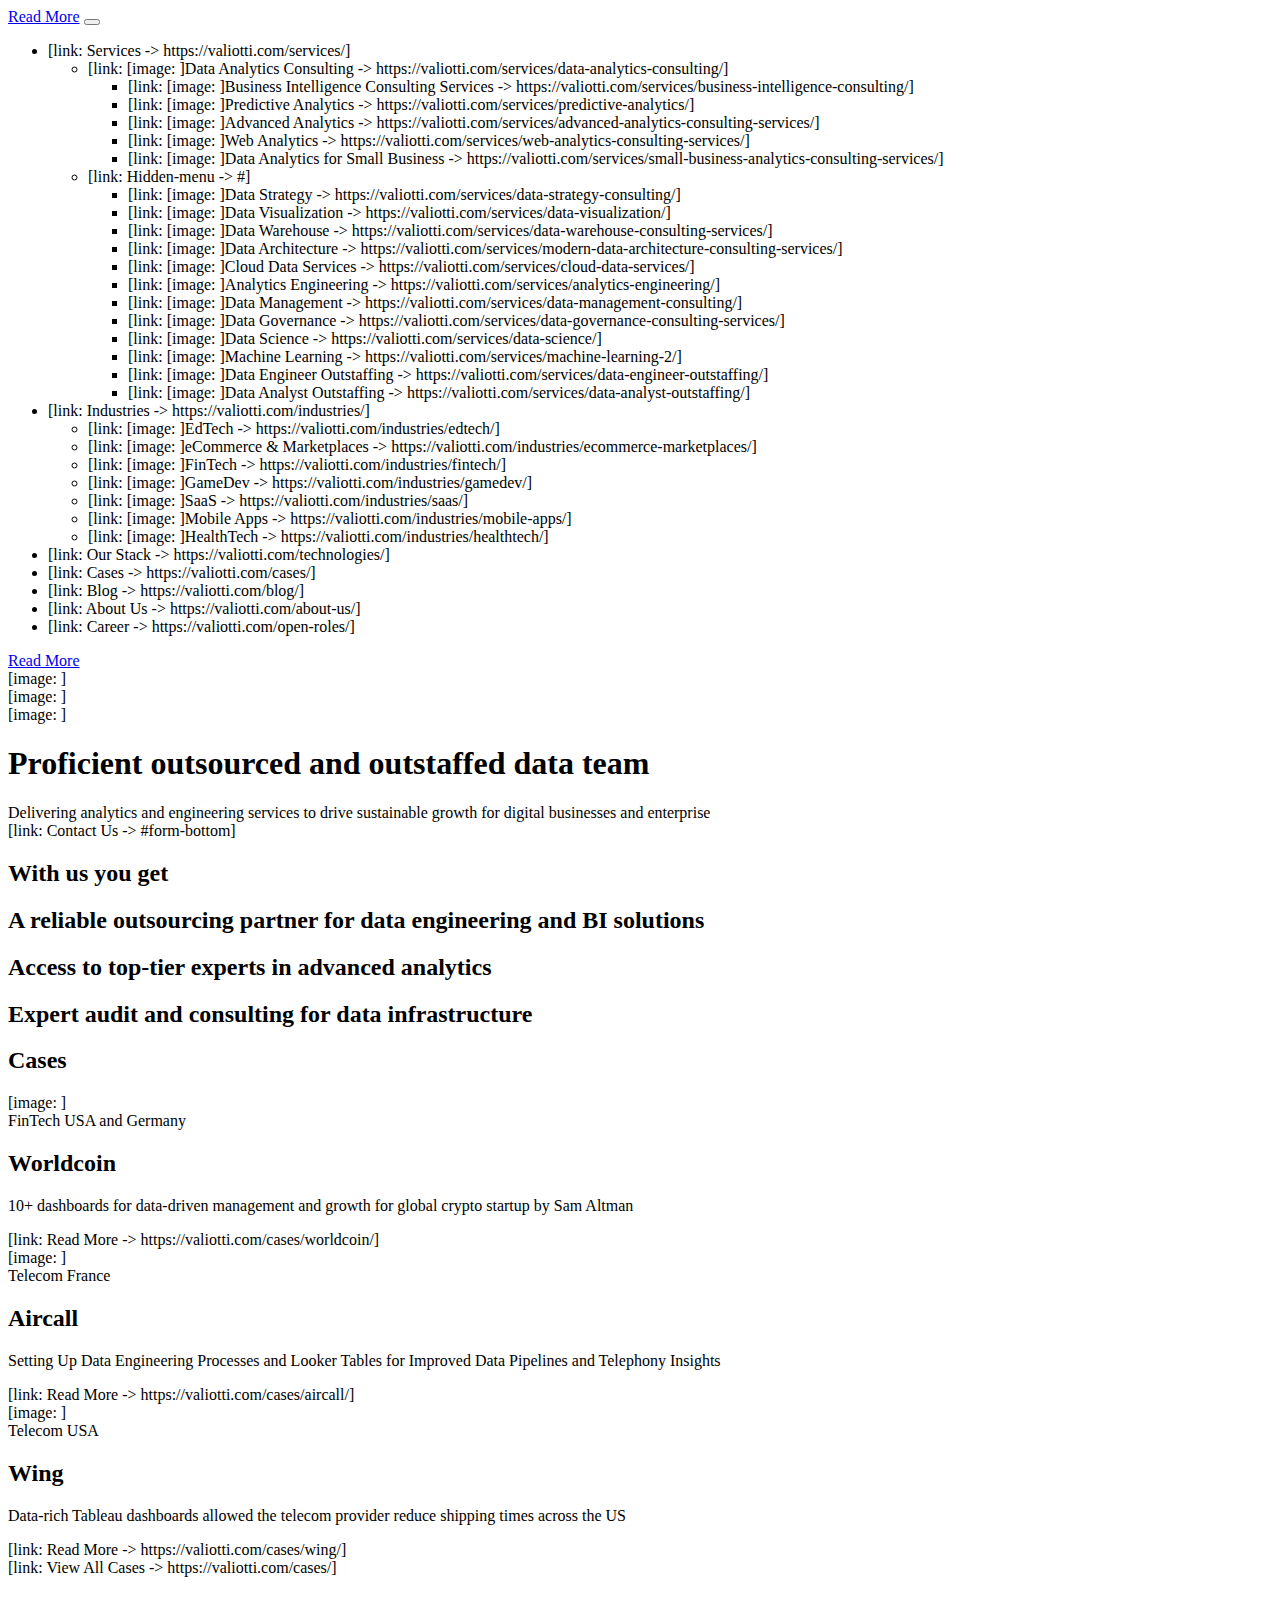
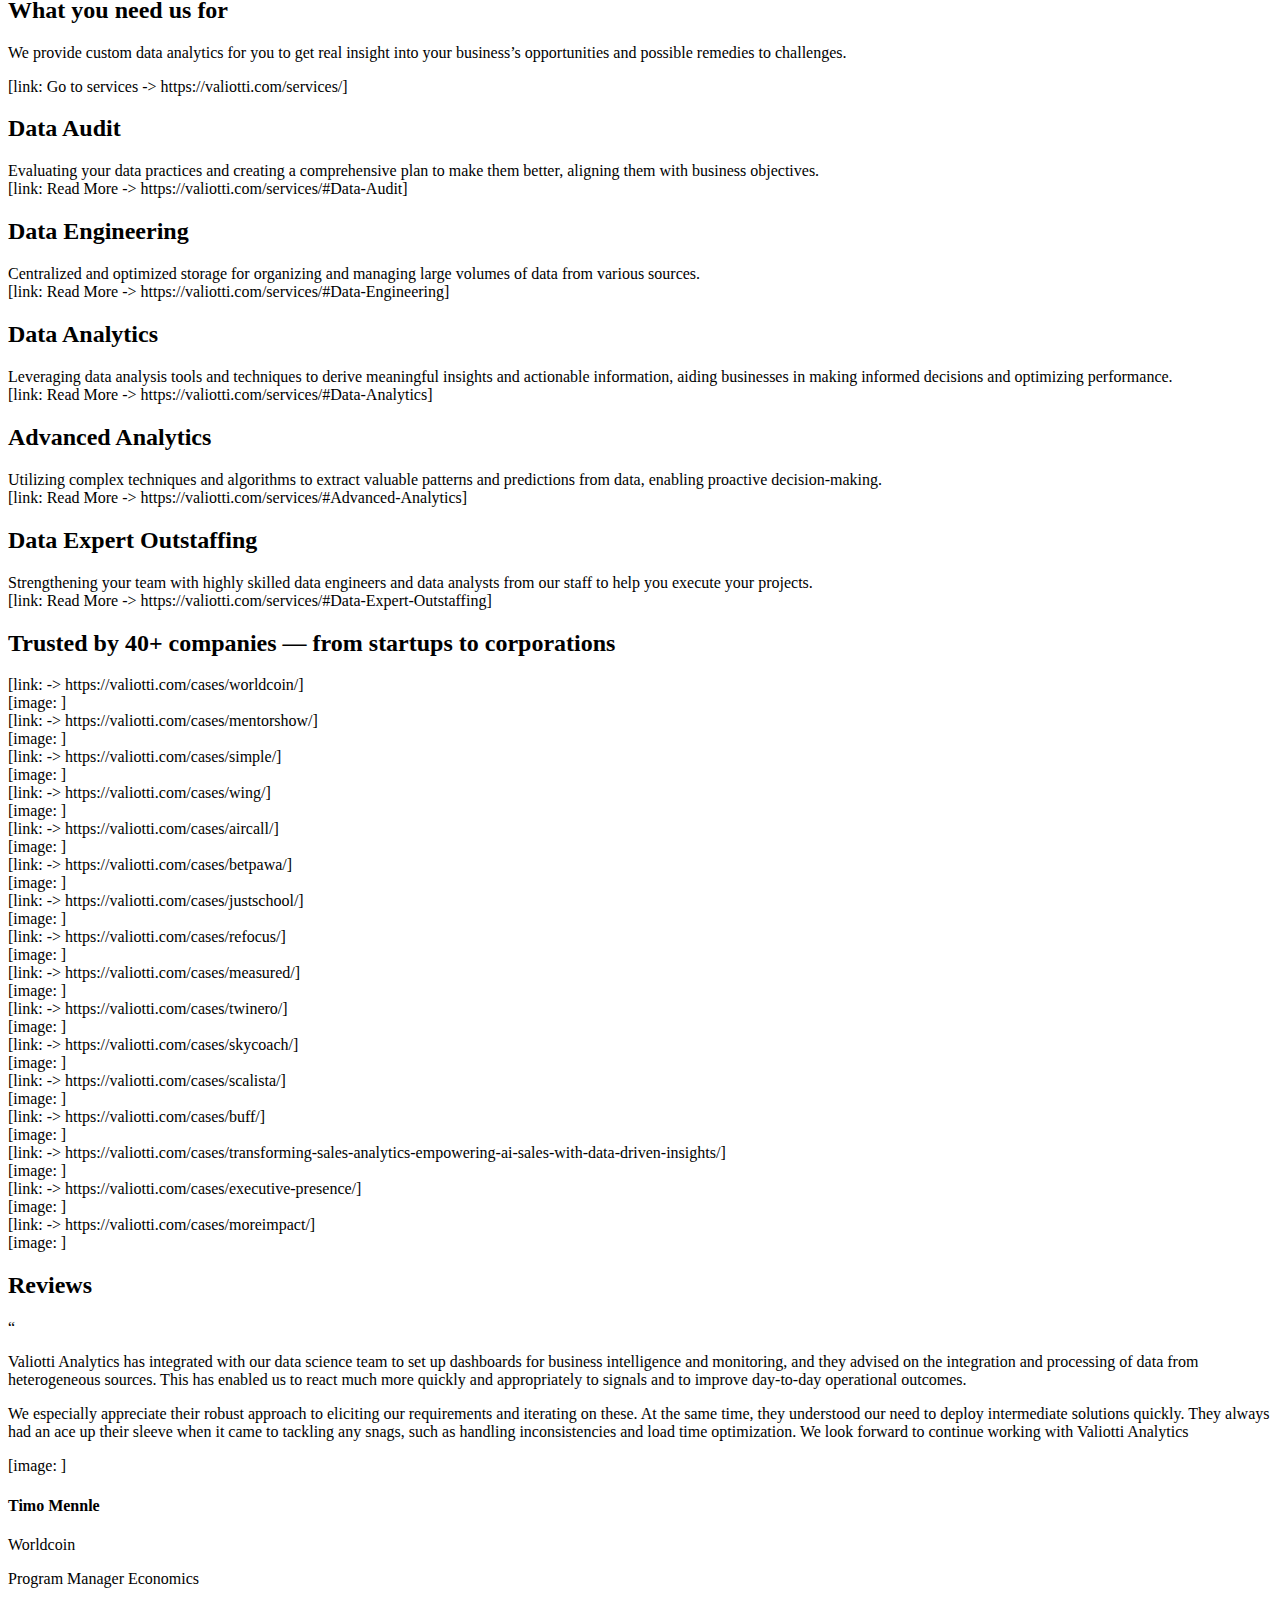
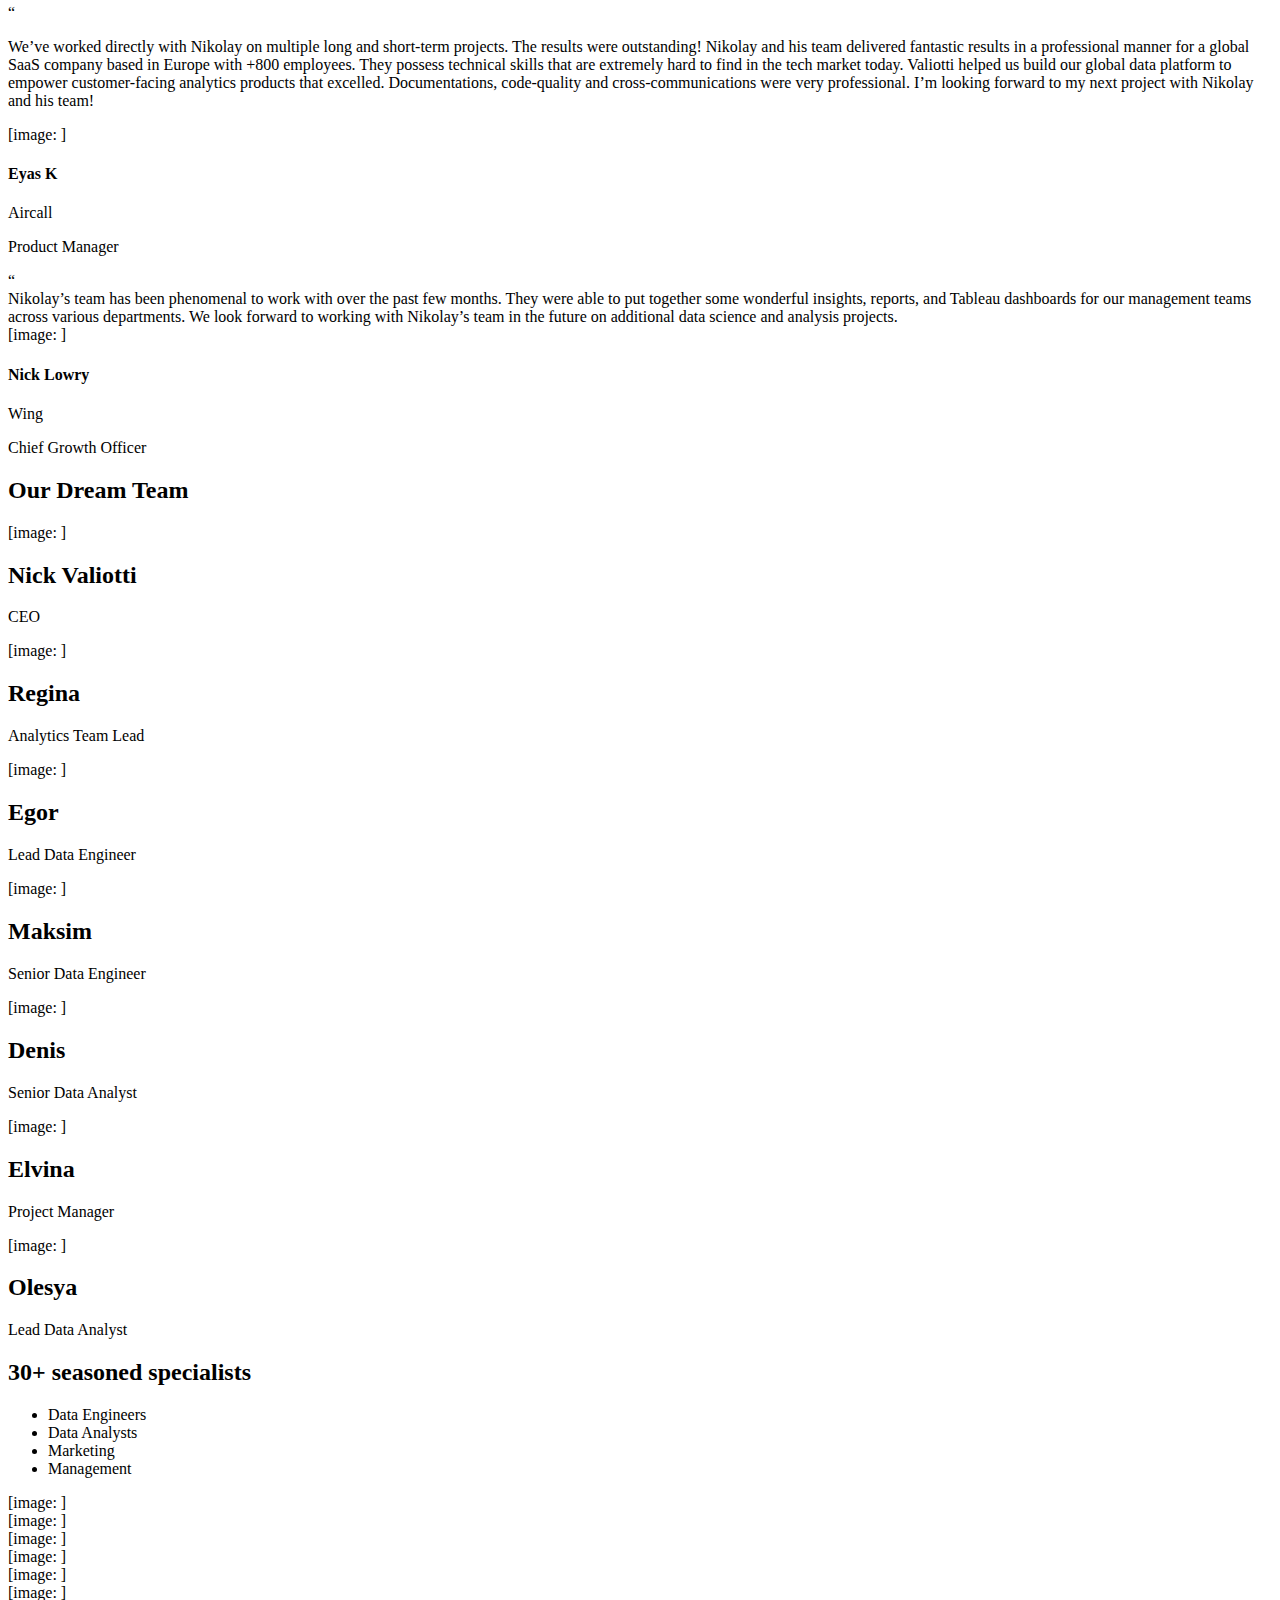
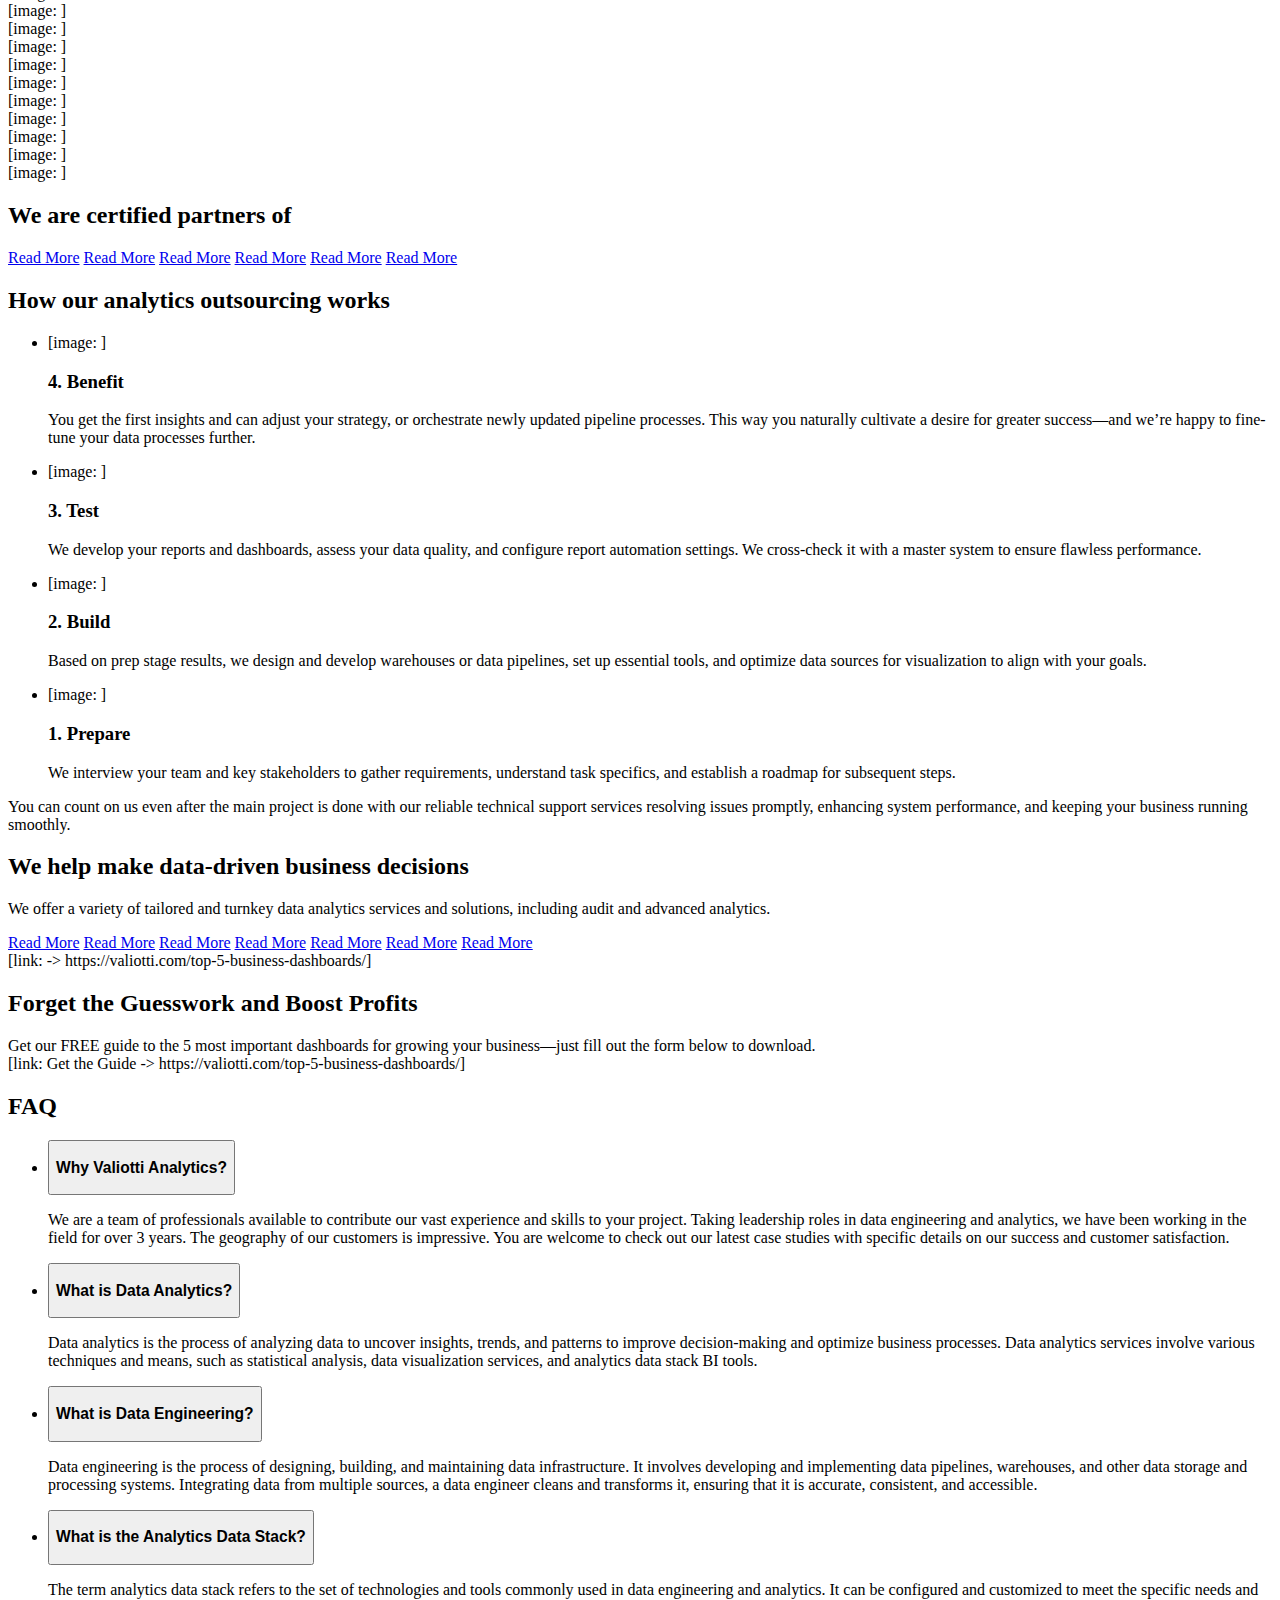
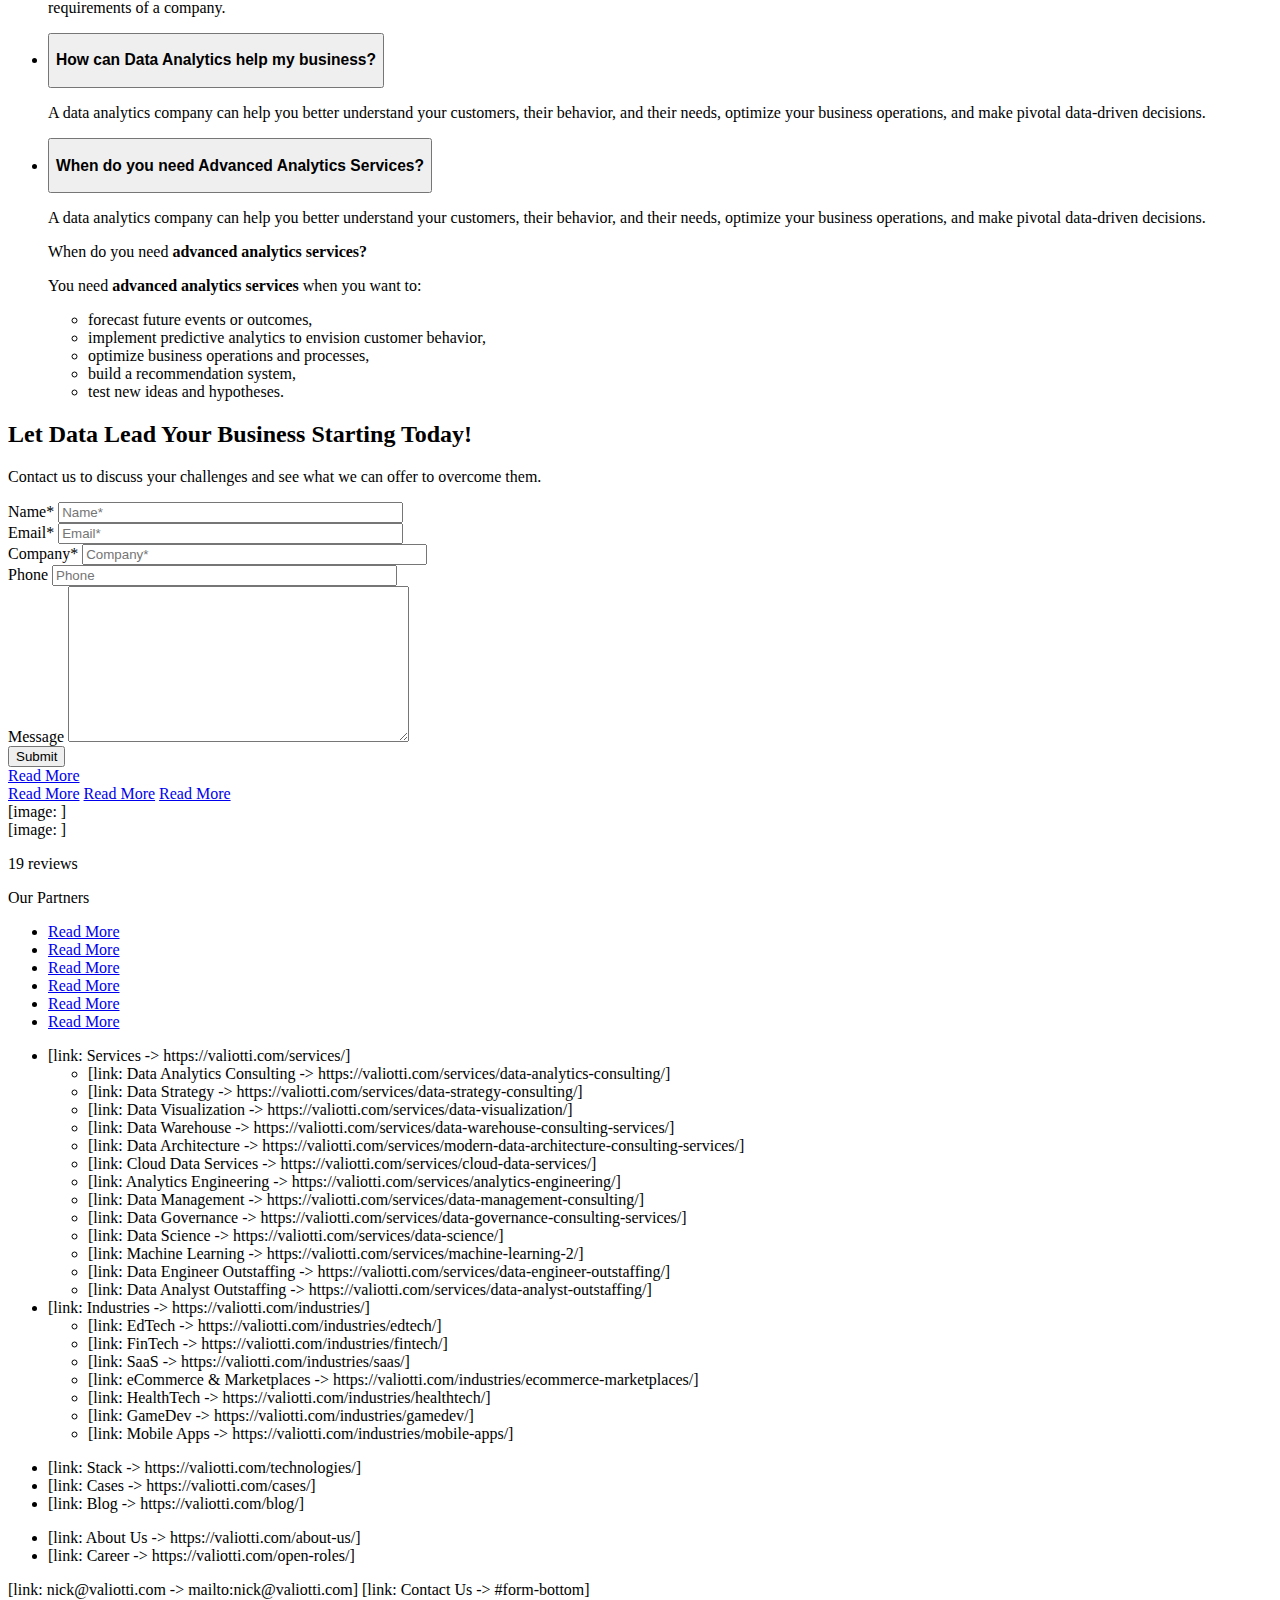
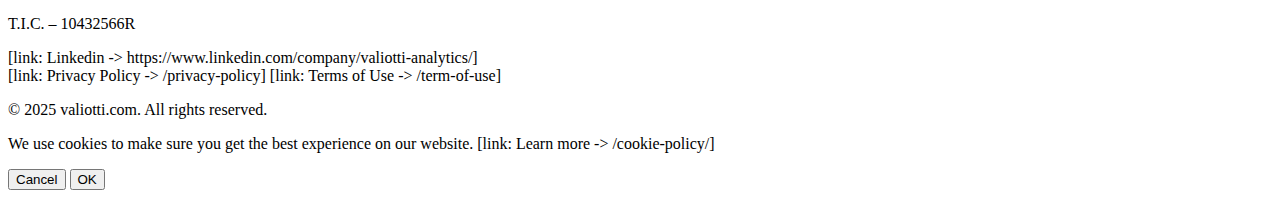
<file: clean_structure_only.html>
<!DOCTYPE html>

<html lang="en-US">
<head>
<meta charset="utf-8"/>
<meta content="width=device-width, initial-scale=1.0" name="viewport"/>
<link href="https://gmpg.org/xfn/11" rel="profile"/>

<!-- End Google Tag Manager -->
<link as="image" href="https://valiotti.com/wp-content/themes/valiotti_theme/assets/img/bg-hero-main.png" rel="preload"/>
<link as="image" href="https://valiotti.com/wp-content/themes/valiotti_theme/assets/img/bg-hero-decore-bottom.png" rel="preload"/>
<link as="image" href="https://valiotti.com/wp-content/themes/valiotti_theme/assets/img/image-hero-main.png" rel="preload"/>
<link as="image" href="https://valiotti.com/wp-content/themes/valiotti_theme/assets/img/d1.png" rel="preload"/>
<link as="image" href="https://valiotti.com/wp-content/themes/valiotti_theme/assets/img/d2.png" rel="preload"/>
<link as="image" href="https://valiotti.com/wp-content/themes/valiotti_theme/assets/img/d3.png" rel="preload"/>
<link as="image" href="https://valiotti.com/wp-content/uploads/2024/03/bg-main-2.png" rel="preload"/>
<title>Valiotti Analytics: Data Analytics Services &amp; Consulting</title>
<meta content="Valiotti Analytics is a data analytics company that can implement a modern data stack, offer data visualization services, and perform top-notch predictive analytics" name="description"/>

<meta content="max-image-preview:large" name="robots"/>







<link href="https://valiotti.com/wp-json/" rel="https://api.w.org/"/><link href="https://valiotti.com/wp-json/wp/v2/pages/9" rel="alternate" title="JSON" type="application/json"/><link href="https://valiotti.com/" rel="canonical"/>
</head>
<body class="home wp-singular page-template page-template-template-pages page-template-template-frontpage page-template-template-pagestemplate-frontpage-php page page-id-9 wp-custom-logo wp-theme-valiotti_theme">
<!-- Google Tag Manager (noscript) -->
<noscript><iframe height="0" src="https://www.googletagmanager.com/ns.html?id=GTM-WJ3DGCP" style="display:none;visibility:hidden" width="0"></iframe></noscript>
<!-- End Google Tag Manager (noscript) -->
<div id="sprite" style="display: none">
<svg xmlns="http://www.w3.org/2000/svg" xmlns:xlink="http://www.w3.org/1999/xlink">
<symbol height="80" id="edtech" viewbox="0 0 80 80" width="80">
<path d="M0.0150399 34.1922C-0.0989047 33.2893 0.434598 32.3636 1.61555 31.6732L54.1738 0.944539C56.3279 -0.314848 59.8203 -0.314846 61.9744 0.944542L79.9999 11.4833L80 71.5858C75.5901 75.2538 67.4218 77.7168 58.0741 77.7168C44.0464 77.7168 32.6747 72.1702 32.6746 65.3284V57.793L8.0531 43.3978V68.5914L10.613 74.0221C11.9047 76.7623 9.93193 79.9295 6.93345 79.9295C3.93498 79.9295 1.96221 76.7623 3.25391 74.0221L5.81381 68.5914V42.0886L1.61554 39.634C0.434615 38.9436 -0.0988873 38.0179 0.0150344 37.115L0.0150399 34.1922Z"></path>
</symbol>
</svg>
</div>
<header class="header-main">
<div class="header-top">
<div class="container header-top__container">
<a href="[LINK HERE]">Read More</a>
<button aria-label="Toggle menu" class="menu-toggle" id="menu-toggle">
<span></span>
<span></span>
<span></span>
</button>
<nav class="main-top-menu" id="top-menu">
<div class="menu-top-menu-container"><ul class="menu" id="menu-top-menu"><li class="menu-item menu-item-type-post_type menu-item-object-page menu-item-has-children">[link: Services -&gt; https://valiotti.com/services/]
<ul class="sub-menu">
<li class="drop-inner menu-item menu-item-type-post_type menu-item-object-services menu-item-has-children">[link: [image: ]Data Analytics Consulting -&gt; https://valiotti.com/services/data-analytics-consulting/]
	<ul class="sub-menu">
<li class="menu-item menu-item-type-post_type menu-item-object-services">[link: [image: ]Business Intelligence Consulting Services -&gt; https://valiotti.com/services/business-intelligence-consulting/]</li><li class="menu-item menu-item-type-post_type menu-item-object-services">[link: [image: ]Predictive Analytics -&gt; https://valiotti.com/services/predictive-analytics/]</li><li class="menu-item menu-item-type-post_type menu-item-object-services">[link: [image: ]Advanced Analytics -&gt; https://valiotti.com/services/advanced-analytics-consulting-services/]</li><li class="menu-item menu-item-type-post_type menu-item-object-services">[link: [image: ]Web Analytics -&gt; https://valiotti.com/services/web-analytics-consulting-services/]</li><li class="menu-item menu-item-type-post_type menu-item-object-services">[link: [image: ]Data Analytics for Small Business -&gt; https://valiotti.com/services/small-business-analytics-consulting-services/]</li> </ul>
</li><li class="hidden-menu menu-item menu-item-type-custom menu-item-object-custom menu-item-has-children">[link: Hidden-menu -&gt; #]
	<ul class="sub-menu">
<li class="menu-item menu-item-type-post_type menu-item-object-services">[link: [image: ]Data Strategy -&gt; https://valiotti.com/services/data-strategy-consulting/]</li><li class="menu-item menu-item-type-post_type menu-item-object-services">[link: [image: ]Data Visualization -&gt; https://valiotti.com/services/data-visualization/]</li><li class="menu-item menu-item-type-post_type menu-item-object-services">[link: [image: ]Data Warehouse -&gt; https://valiotti.com/services/data-warehouse-consulting-services/]</li><li class="menu-item menu-item-type-post_type menu-item-object-services">[link: [image: ]Data Architecture -&gt; https://valiotti.com/services/modern-data-architecture-consulting-services/]</li><li class="menu-item menu-item-type-post_type menu-item-object-services">[link: [image: ]Cloud Data Services -&gt; https://valiotti.com/services/cloud-data-services/]</li><li class="menu-item menu-item-type-post_type menu-item-object-services">[link: [image: ]Analytics Engineering -&gt; https://valiotti.com/services/analytics-engineering/]</li><li class="menu-item menu-item-type-post_type menu-item-object-services">[link: [image: ]Data Management -&gt; https://valiotti.com/services/data-management-consulting/]</li><li class="menu-item menu-item-type-post_type menu-item-object-services">[link: [image: ]Data Governance -&gt; https://valiotti.com/services/data-governance-consulting-services/]</li><li class="menu-item menu-item-type-post_type menu-item-object-services">[link: [image: ]Data Science -&gt; https://valiotti.com/services/data-science/]</li><li class="menu-item menu-item-type-post_type menu-item-object-services">[link: [image: ]Machine Learning -&gt; https://valiotti.com/services/machine-learning-2/]</li><li class="menu-item menu-item-type-post_type menu-item-object-services">[link: [image: ]Data Engineer Outstaffing -&gt; https://valiotti.com/services/data-engineer-outstaffing/]</li><li class="menu-item menu-item-type-post_type menu-item-object-services">[link: [image: ]Data Analyst Outstaffing -&gt; https://valiotti.com/services/data-analyst-outstaffing/]</li> </ul>
</li></ul>
</li><li class="menu-item menu-item-type-post_type menu-item-object-page menu-item-has-children">[link: Industries -&gt; https://valiotti.com/industries/]
<ul class="sub-menu">
<li class="menu-item menu-item-type-post_type menu-item-object-industries">[link: [image: ]EdTech -&gt; https://valiotti.com/industries/edtech/]</li><li class="menu-item menu-item-type-post_type menu-item-object-industries">[link: [image: ]eCommerce &amp; Marketplaces -&gt; https://valiotti.com/industries/ecommerce-marketplaces/]</li><li class="menu-item menu-item-type-post_type menu-item-object-industries">[link: [image: ]FinTech -&gt; https://valiotti.com/industries/fintech/]</li><li class="menu-item menu-item-type-post_type menu-item-object-industries">[link: [image: ]GameDev -&gt; https://valiotti.com/industries/gamedev/]</li><li class="menu-item menu-item-type-post_type menu-item-object-industries">[link: [image: ]SaaS -&gt; https://valiotti.com/industries/saas/]</li><li class="menu-item menu-item-type-post_type menu-item-object-industries">[link: [image: ]Mobile Apps -&gt; https://valiotti.com/industries/mobile-apps/]</li><li class="menu-item menu-item-type-post_type menu-item-object-industries">[link: [image: ]HealthTech -&gt; https://valiotti.com/industries/healthtech/]</li></ul>
</li><li class="menu-item menu-item-type-post_type menu-item-object-page">[link: Our Stack -&gt; https://valiotti.com/technologies/]</li><li class="menu-item menu-item-type-post_type menu-item-object-page">[link: Cases -&gt; https://valiotti.com/cases/]</li><li class="menu-item menu-item-type-post_type menu-item-object-page">[link: Blog -&gt; https://valiotti.com/blog/]</li><li class="menu-item menu-item-type-post_type menu-item-object-page">[link: About Us -&gt; https://valiotti.com/about-us/]</li><li class="menu-item menu-item-type-post_type menu-item-object-page">[link: Career -&gt; https://valiotti.com/open-roles/]</li></ul></div>
<!-- Start Button header -->
<a href="[LINK HERE]">Read More</a>
</nav>
<!-- END Button header -->
</div>
</div>
</header>
<main>
<section class="hero bg-main hero-new-bg-main">
<div class="hero-slider">
<div class="hero-slider__track">
<div class="hero-slider__slide">
                    [image: ]
                </div>
<div class="hero-slider__slide active static-lcp">
                    [image: ]
                </div>
<div class="hero-slider__slide">
                    [image: ]
                </div>
</div>
</div>
<div class="container hero__container hero__container--main hero__container--new">
<div class="hero-utp hero-new">
<h1>Proficient outsourced and outstaffed data team</h1>
<div class="hero-new__subheader">Delivering analytics and engineering services to drive sustainable growth for digital businesses and enterprise</div>
                                    [link: Contact Us -&gt; #form-bottom]
                            </div>
<div class="hero-items">
<h2>With us you get</h2>
<div class="opport-list opport-hero">
<div class="opport-list__item opport-hero__item">
<h2 class="opport-list__title opport-hero__title"> A reliable outsourcing partner for data engineering
                                        and BI solutions</h2>
</div>
<div class="opport-list__item opport-hero__item">
<h2 class="opport-list__title opport-hero__title">Access to top-tier experts in advanced analytics</h2>
</div>
<div class="opport-list__item opport-hero__item">
<h2 class="opport-list__title opport-hero__title">Expert audit and consulting
                                        for data infrastructure</h2>
</div>
</div>
</div>
</div>
</section>
<section class="cases-section">
<div class="container cases-section__container">
<h2 class="s-header cases-section__header">Cases</h2>
<div class="case-cards">
<div class="case-card">
<div class="case-card__pic">
                                                                    [image: ]
                                                            </div>
<div class="case-content">
<div class="case-tags">
<span class="case-tags__tag">FinTech</span>
<span class="case-tags__tag">USA and Germany</span>
<!--                            <span class="case-tags__tag">USA and Germany</span>-->
</div>
<h2 class="case-title">Worldcoin</h2>
<p class="case-description">10+ dashboards for data‑driven management and growth for global crypto startup by Sam Altman</p>
                                [link: Read More -&gt; https://valiotti.com/cases/worldcoin/]
                            </div>
</div>
<div class="case-card">
<div class="case-card__pic">
                                                                    [image: ]
                                                            </div>
<div class="case-content">
<div class="case-tags">
<span class="case-tags__tag">Telecom</span>
<span class="case-tags__tag">France</span>
<!--                            <span class="case-tags__tag">USA and Germany</span>-->
</div>
<h2 class="case-title">Aircall</h2>
<p class="case-description">Setting Up Data Engineering Processes and Looker Tables for Improved Data Pipelines and Telephony Insights</p>
                                [link: Read More -&gt; https://valiotti.com/cases/aircall/]
                            </div>
</div>
<div class="case-card">
<div class="case-card__pic">
                                                                    [image: ]
                                                            </div>
<div class="case-content">
<div class="case-tags">
<span class="case-tags__tag">Telecom</span>
<span class="case-tags__tag">USA</span>
<!--                            <span class="case-tags__tag">USA and Germany</span>-->
</div>
<h2 class="case-title">Wing</h2>
<p class="case-description">Data-rich Tableau dashboards allowed the telecom provider reduce shipping times across the US</p>
                                [link: Read More -&gt; https://valiotti.com/cases/wing/]
                            </div>
</div>
</div>
            [link: View All Cases -&gt; https://valiotti.com/cases/]
        </div>
</section>
<section class="s-services">
<div class="container s-services__container">
<h2 class="s-header s-services__header">What you need us for</h2>
<p class="s-subheader s-services__subheader">We provide custom data analytics for you to get real insight into your business’s opportunities and possible remedies to challenges.</p>
                        [link: Go to services -&gt; https://valiotti.com/services/]
            <div class="facilities">
<div class="facilities__item">
<div class="facilities__content">
<h2 class="facilities__header">Data Audit</h2>
<div class="facilities__text">Evaluating your data practices and creating a comprehensive plan to make them better, aligning them with business objectives.</div>
</div>[link: Read More -&gt; https://valiotti.com/services/#Data-Audit]
                </div>
<div class="facilities__item">
<div class="facilities__content">
<h2 class="facilities__header">Data Engineering</h2>
<div class="facilities__text">Centralized and optimized storage for organizing and managing large volumes of data from various sources.</div>
</div>[link: Read More -&gt; https://valiotti.com/services/#Data-Engineering]
                </div>
<div class="facilities__item">
<div class="facilities__content">
<h2 class="facilities__header">Data Analytics</h2>
<div class="facilities__text">Leveraging data analysis tools and techniques to derive meaningful insights and actionable information, aiding businesses in making informed decisions and optimizing performance.</div>
</div>[link: Read More -&gt; https://valiotti.com/services/#Data-Analytics]
                </div>
<div class="facilities__item">
<div class="facilities__content">
<h2 class="facilities__header">Advanced Analytics</h2>
<div class="facilities__text">Utilizing complex techniques and algorithms to extract valuable patterns and predictions from data, enabling proactive decision-making.</div>
</div>[link: Read More -&gt; https://valiotti.com/services/#Advanced-Analytics]
                </div>
<div class="facilities__item">
<div class="facilities__content">
<h2 class="facilities__header">Data Expert Outstaffing</h2>
<div class="facilities__text">Strengthening your team with highly skilled data engineers and data analysts from our staff to help you execute your projects.</div>
</div>[link: Read More -&gt; https://valiotti.com/services/#Data-Expert-Outstaffing]
                </div>
</div>
</div>
</section>
<section class="s-clients">
<div class="container s-clients__container">
<h2 class="s-header s-clients__header">Trusted by 40+ companies — from startups to corporations</h2>
<div class="carousel-wrapper">
<div class="slider js-slider-swiper">
<div class="swiper slider__swiper">
<div class="swiper-wrapper carousel__wrapper">
<div class="swiper-slide card">
                                    [link:  -&gt; https://valiotti.com/cases/worldcoin/]
                                    <div class="card__img">
                                        [image: ]
                                    </div>
</div>
<div class="swiper-slide card">
                                    [link:  -&gt; https://valiotti.com/cases/mentorshow/]
                                    <div class="card__img">
                                        [image: ]
                                    </div>
</div>
<div class="swiper-slide card">
                                    [link:  -&gt; https://valiotti.com/cases/simple/]
                                    <div class="card__img">
                                        [image: ]
                                    </div>
</div>
<div class="swiper-slide card">
                                    [link:  -&gt; https://valiotti.com/cases/wing/]
                                    <div class="card__img">
                                        [image: ]
                                    </div>
</div>
<div class="swiper-slide card">
                                    [link:  -&gt; https://valiotti.com/cases/aircall/]
                                    <div class="card__img">
                                        [image: ]
                                    </div>
</div>
<div class="swiper-slide card">
                                    [link:  -&gt; https://valiotti.com/cases/betpawa/]
                                    <div class="card__img">
                                        [image: ]
                                    </div>
</div>
<div class="swiper-slide card">
                                    [link:  -&gt; https://valiotti.com/cases/justschool/]
                                    <div class="card__img">
                                        [image: ]
                                    </div>
</div>
<div class="swiper-slide card">
                                    [link:  -&gt; https://valiotti.com/cases/refocus/]
                                    <div class="card__img">
                                        [image: ]
                                    </div>
</div>
<div class="swiper-slide card">
                                    [link:  -&gt; https://valiotti.com/cases/measured/]
                                    <div class="card__img">
                                        [image: ]
                                    </div>
</div>
<div class="swiper-slide card">
                                    [link:  -&gt; https://valiotti.com/cases/twinero/]
                                    <div class="card__img">
                                        [image: ]
                                    </div>
</div>
<div class="swiper-slide card">
                                    [link:  -&gt; https://valiotti.com/cases/skycoach/]
                                    <div class="card__img">
                                        [image: ]
                                    </div>
</div>
<div class="swiper-slide card">
                                    [link:  -&gt; https://valiotti.com/cases/scalista/]
                                    <div class="card__img">
                                        [image: ]
                                    </div>
</div>
<div class="swiper-slide card">
                                    [link:  -&gt; https://valiotti.com/cases/buff/]
                                    <div class="card__img">
                                        [image: ]
                                    </div>
</div>
<div class="swiper-slide card">
                                    [link:  -&gt; https://valiotti.com/cases/transforming-sales-analytics-empowering-ai-sales-with-data-driven-insights/]
                                    <div class="card__img">
                                        [image: ]
                                    </div>
</div>
<div class="swiper-slide card">
                                    [link:  -&gt; https://valiotti.com/cases/executive-presence/]
                                    <div class="card__img">
                                        [image: ]
                                    </div>
</div>
<div class="swiper-slide card">
                                    [link:  -&gt; https://valiotti.com/cases/moreimpact/]
                                    <div class="card__img">
                                        [image: ]
                                    </div>
</div>
</div>
</div>
<div class="swiper-pagination"></div>
</div>
</div>
</div>
</section>
<section class="s-reviews">
<h2 class="s-header reviews__title">Reviews</h2>
<div class="reviews">
<div class="review">
<div class="review__quote">
<div class="review__icon">“</div>
<div class="review__text">
<p>Valiotti Analytics has integrated with our data science team to set up dashboards for business intelligence and monitoring, and they advised on the integration and processing of data from heterogeneous sources. This has enabled us to react much more quickly and appropriately to signals and to improve day-to-day operational outcomes.</p>
<p>We especially appreciate their robust approach to eliciting our requirements and iterating on these. At the same time, they understood our need to deploy intermediate solutions quickly. They always had an ace up their sleeve when it came to tackling any snags, such as handling inconsistencies and load time optimization. We look forward to continue working with Valiotti Analytics</p>
</div>
</div>
<div class="review__author">
<picture>
<source srcset="https://valiotti.com/wp-content/themes/valiotti_theme/assets/img/review-1.webp" type="image/webp"/>[image: ]
                    </picture>
<div class="review__details">
<h4 class="review__name">Timo Mennle</h4>
<p class="review__company">Worldcoin</p>
<p class="review__position">Program Manager Economics</p>
</div>
</div>
</div>
<div class="review">
<div class="review__quote">
<div class="review__icon">“</div>
<div class="review__text">
<p>We’ve worked directly with Nikolay on multiple long and short-term projects. The results were outstanding! Nikolay and his team delivered fantastic results in a professional manner for a global SaaS company based in Europe with +800 employees. They possess technical skills that are extremely hard to find in the tech market today. Valiotti helped us build our global data platform to empower customer-facing analytics products that excelled. Documentations, code-quality and cross-communications were very professional. I’m looking forward to my next project with Nikolay and his team!</p>
</div>
</div>
<div class="review__author">
<picture>
<source srcset="https://valiotti.com/wp-content/themes/valiotti_theme/assets/img/review-2.webp" type="image/webp"/>[image: ]
                    </picture>
<div class="review__details">
<h4 class="review__name">Eyas K</h4>
<p class="review__company">Aircall</p>
<p class="review__position">Product Manager</p>
</div>
</div>
</div>
<div class="review">
<div class="review__quote">
<div class="review__icon">“</div>
<div class="review__text">Nikolay’s team has been phenomenal to work with over the past few months. They were able to put together some wonderful insights, reports, and Tableau dashboards for our management teams across various departments. We look forward to working with Nikolay’s team in the future on additional data science and analysis projects.</div>
</div>
<div class="review__author">
<picture>
<source srcset="https://valiotti.com/wp-content/themes/valiotti_theme/assets/img/review-3.webp" type="image/webp"/>[image: ]
                    </picture>
<div class="review__details">
<h4 class="review__name">Nick Lowry</h4>
<p class="review__company">Wing</p>
<p class="review__position">Chief Growth Officer</p>
</div>
</div>
</div>
</div>
</section>
<section class="s-team">
<div class="container s-team__container">
<h2 class="s-header s-team__header">Our Dream Team</h2>
<div class="team-section">
<div class="team-member main-member">
                    [image: ]
                    <div class="team-text">
<h2>Nick Valiotti</h2>
<p>СЕО</p>
</div>
</div>
<div class="team-member">
                    [image: ]
                    <h2>Regina</h2>
<p>Analytics Team Lead</p>
</div>
<div class="team-member">
                    [image: ]
                    <h2>Egor</h2>
<p>Lead Data Engineer</p>
</div>
<div class="team-member">
                    [image: ]
                    <h2>Maksim</h2>
<p>Senior Data Engineer</p>
</div>
<div class="team-member">
                    [image: ]
                    <h2>Denis</h2>
<p>Senior Data Analyst</p>
</div>
<div class="team-member">
                    [image: ]
                    <h2>Elvina</h2>
<p>Project Manager</p>
</div>
<div class="team-member">
                    [image: ]
                    <h2>Olesya</h2>
<p>Lead Data Analyst</p>
</div>
</div>
<div class="specialists">
<div class="specialists-top">
<h2>30+ seasoned specialists</h2>
<ul>
<li>Data Engineers</li>
<li>Data Analysts</li>
<li>Marketing</li>
<li>Management</li>
</ul>
</div>
<div class="specialists-items carouser-wrapper">
<div class="slider-teams js-slider-swiper">
<div class="swiper slider-teams__swiper"> <!--swiper-->
<div class="swiper-wrapper carousel__wrapper carousel__wrapper--team">
<div class="swiper-slide specialists-items__item">
<div class="specialists-items__item">
<picture>
<source srset="https://valiotti.com/wp-content/themes/valiotti_theme/assets/img/Svetlana_Bekker.webp" type="image/webp"/>[image: ]
                                        </picture>
</div>
</div>
<div class="swiper-slide specialists-items__item">
<div class="specialists-items__item">
<picture>
<source srset="https://valiotti.com/wp-content/themes/valiotti_theme/assets/img/Marina_Sadovskaya.webp" type="image/webp"/>[image: ]
                                        </picture>
</div>
</div>
<div class="swiper-slide specialists-items__item">
<div class="specialists-items__item">
<picture>
<source srset="https://valiotti.com/wp-content/themes/valiotti_theme/assets/img/Ekaterina_Krechetova.webp" type="image/webp"/>[image: ]
                                        </picture>
</div>
</div>
<div class="swiper-slide specialists-items__item">
<div class="specialists-items__item">
<picture>
<source srset="https://valiotti.com/wp-content/themes/valiotti_theme/assets/img/Daria_Pavlova.webp" type="image/webp"/>[image: ]
                                        </picture>
</div>
</div>
<div class="swiper-slide specialists-items__item">
<div class="specialists-items__item">
<picture>
<source srset="https://valiotti.com/wp-content/themes/valiotti_theme/assets/img/Tatiana_Zabelina.webp" type="image/webp"/>[image: ]
                                        </picture>
</div>
</div>
<div class="swiper-slide specialists-items__item">
<div class="specialists-items__item">
<picture>
<source srset="https://valiotti.com/wp-content/themes/valiotti_theme/assets/img/Daniil_Kalugin.webp" type="image/webp"/>[image: ]
                                        </picture>
</div>
</div>
<div class="swiper-slide specialists-items__item">
<div class="specialists-items__item">[image: ]</div>
</div>
<div class="swiper-slide specialists-items__item">
<div class="specialists-items__item">[image: ]</div>
</div>
<div class="swiper-slide specialists-items__item">
<div class="specialists-items__item">[image: ]</div>
</div>
<div class="swiper-slide specialists-items__item">
<div class="specialists-items__item">[image: ]</div>
</div>
<div class="swiper-slide specialists-items__item">
<div class="specialists-items__item">[image: ]</div>
</div>
<div class="swiper-slide specialists-items__item">
<div class="specialists-items__item">[image: ]</div>
</div>
<div class="swiper-slide specialists-items__item">
<div class="specialists-items__item">
<picture>
<source srset="https://valiotti.com/wp-content/themes/valiotti_theme/assets/img/Ekaterina_Prokhorova.webp" type="image/webp"/>[image: ]
                                        </picture>
</div>
</div>
<div class="swiper-slide specialists-items__item">
<div class="specialists-items__item">
<picture>
<source srset="https://valiotti.com/wp-content/themes/valiotti_theme/assets/img/Aliona_Saveleva.webp" type="image/webp"/>[image: ]
                                        </picture>
</div>
</div>
<div class="swiper-slide specialists-items__item">
<div class="specialists-items__item">
<picture>
<source srset="https://valiotti.com/wp-content/themes/valiotti_theme/assets/img/Alexandra_Naumenko.webp" type="image/webp"/>[image: ]
                                        </picture>
</div>
</div>
<div class="swiper-slide specialists-items__item">
<div class="specialists-items__item">[image: ]</div>
</div>
</div>
</div>
</div>
</div>
</div>
</div>
</section>
<section class="s-partners">
<div class="container s-partners__container">
<div class="partners-box">
<h2 class="s-header partners-box__title">We are certified partners of</h2>
<div class="partners-list">
<a href="[LINK HERE]">Read More</a>
<a href="[LINK HERE]">Read More</a>
<a href="[LINK HERE]">Read More</a>
<a href="[LINK HERE]">Read More</a>
<a href="[LINK HERE]">Read More</a>
<a href="[LINK HERE]">Read More</a>
</div>
</div>
</div>
</section>
<section class="s-howwork">
<div class="container s-howwork__container">
<h2 class="s-header s-howwork__header">How our analytics outsourcing works</h2>
<ul class="work-items">
<li class="work-items__item work-items__item--1">
<div class="work-icon">
                                        [image: ]
                                    </div>
<div class="work-content">
<h3>4. Benefit</h3>
<p><p>You get the first insights and can adjust your strategy, or orchestrate newly updated pipeline processes.     This way you naturally cultivate a desire for greater success—and we’re happy to fine-tune your data processes further.</p>
</p>
</div>
</li>
<li class="work-items__item work-items__item--2">
<div class="work-icon">
                                        [image: ]
                                    </div>
<div class="work-content">
<h3>3. Test</h3>
<p><p>We develop your reports and dashboards, assess your data quality, and configure report automation settings. We cross-check it with a master system to ensure flawless performance.</p>
</p>
</div>
</li>
<li class="work-items__item work-items__item--3">
<div class="work-icon">
                                        [image: ]
                                    </div>
<div class="work-content">
<h3>2. Build</h3>
<p><p>Based on prep stage results, we design and develop warehouses or data pipelines, set up essential tools, and optimize data sources for visualization to align with your goals.</p>
</p>
</div>
</li>
<li class="work-items__item work-items__item--4">
<div class="work-icon">
                                        [image: ]
                                    </div>
<div class="work-content">
<h3>1. Prepare</h3>
<p><p>We interview your team and key stakeholders to gather requirements, understand task specifics, and establish a roadmap for subsequent steps.</p>
</p>
</div>
</li>
</ul>
<div class="work-element"></div>
</div>
</section>
<section class="white-lead">
<div class="container white-lead__container">
<div class="white-lead__text">
<span>You can count on us even after the main project is done</span> with our reliable technical support services resolving issues promptly, enhancing system performance, and keeping your business running smoothly.
            </div>
</div>
</section>
<section class="s-driven">
<div class="container s-driven__container">
<h2 class="s-header s-driven__header">We help make data-driven business decisions</h2>
<p class="s-subheader s-driven__subheader">We offer a variety of tailored and turnkey data analytics services and solutions, including audit and advanced analytics.</p>
<div class="driven-list">
<a href="[LINK HERE]">Read More</a>
<a href="[LINK HERE]">Read More</a>
<a href="[LINK HERE]">Read More</a>
<a href="[LINK HERE]">Read More</a>
<a href="[LINK HERE]">Read More</a>
<a href="[LINK HERE]">Read More</a>
<a href="[LINK HERE]">Read More</a>
</div>
</div>
</section>
<section class="s-cta">
<div class="container s-cta__container">
            [link:  -&gt; https://valiotti.com/top-5-business-dashboards/]
            <div class="guess-lead">
<div class="guess-info">
<h2 class="guess-info__header">Forget the Guesswork and Boost Profits</h2>
<div class="guess-info__text">Get our FREE guide to the 5 most important dashboards for growing your business—just fill out the form below to download.</div>
                    [link: Get the Guide -&gt; https://valiotti.com/top-5-business-dashboards/]
                </div>
</div>
<div class="cta cta--home" style="display:none;">
<div class="cta-top">
<h2 class="s-header cta-header">Let's Start Working on Your Custom Analytics Today</h2>
</div>
                [link: Contact Us -&gt; #form-bottom]
            </div>
</div>
</section>
<section class="s-faq">
<div class="container s-faq__container">
<h2 class="s-header s-faq__header">FAQ</h2>
<ul class="faq-list">
<li class="faq-list__item">
<button class="faq-btn active" data-accordion-btn="">
<h3 class="faq-title">Why Valiotti Analytics?</h3>
</button>
<div class="faq-answer active" data-accordion="">
<div><p>We are a team of professionals available to contribute our vast experience and skills to your project. Taking leadership roles in data engineering and analytics, we have been working in the field for over 3 years. The geography of our customers is impressive. You are welcome to check out our latest case studies with specific details on our success and customer satisfaction.</p>
</div>
</div>
</li>
<li class="faq-list__item">
<button class="faq-btn" data-accordion-btn="">
<h3 class="faq-title">What is Data Analytics?</h3>
</button>
<div class="faq-answer" data-accordion="">
<div><p>Data analytics is the process of analyzing data to uncover insights, trends, and patterns to improve decision-making and optimize business processes. Data analytics services involve various techniques and means, such as statistical analysis, data visualization services, and analytics data stack BI tools.</p>
</div>
</div>
</li>
<li class="faq-list__item">
<button class="faq-btn" data-accordion-btn="">
<h3 class="faq-title">What is Data Engineering?</h3>
</button>
<div class="faq-answer" data-accordion="">
<div><p>Data engineering is the process of designing, building, and maintaining data infrastructure. It involves developing and implementing data pipelines, warehouses, and other data storage and processing systems. Integrating data from multiple sources, a data engineer cleans and transforms it, ensuring that it is accurate, consistent, and accessible.</p>
</div>
</div>
</li>
<li class="faq-list__item">
<button class="faq-btn" data-accordion-btn="">
<h3 class="faq-title">What is the Analytics Data Stack?</h3>
</button>
<div class="faq-answer" data-accordion="">
<div><p>The term analytics data stack refers to the set of technologies and tools commonly used in data engineering and analytics. It can be configured and customized to meet the specific needs and requirements of a company.</p>
</div>
</div>
</li>
<li class="faq-list__item">
<button class="faq-btn" data-accordion-btn="">
<h3 class="faq-title">How can Data Analytics help my business?</h3>
</button>
<div class="faq-answer" data-accordion="">
<div><p>A data analytics company can help you better understand your customers, their behavior, and their needs, optimize your business operations, and make pivotal data-driven decisions.</p>
</div>
</div>
</li>
<li class="faq-list__item">
<button class="faq-btn" data-accordion-btn="">
<h3 class="faq-title">When do you need Advanced Analytics Services?</h3>
</button>
<div class="faq-answer" data-accordion="">
<div><p>A data analytics company can help you better understand your customers, their behavior, and their needs, optimize your business operations, and make pivotal data-driven decisions.</p>
<p>When do you need <strong>advanced analytics services?</strong></p>
<p>You need <strong>advanced analytics services</strong> when you want to:</p>
<ul>
<li>forecast future events or outcomes,</li>
<li>implement predictive analytics to envision customer behavior,</li>
<li>optimize business operations and processes,</li>
<li>build a recommendation system,</li>
<li>test new ideas and hypotheses.</li>
</ul>
</div>
</div>
</li>
</ul>
</div>
</section>
</main>
<section class="s-contacts" id="form-bottom">
<div class="container s-contacts__container">
<div class="contacts-box box-long box-long--white">
<div class="contact-box__top">
<h2 class="s-header contacts-header">Let Data Lead Your Business Starting Today!</h2>
<p class="contacts-box__subheader">Contact us to discuss your challenges and see what we can offer to overcome them.</p>
</div>
<div class="wpcf7 no-js" dir="ltr" id="wpcf7-f1180-o1" lang="en-US">
<div class="screen-reader-response"><p aria-atomic="true" aria-live="polite" role="status"></p> <ul></ul></div>
<form action="/#wpcf7-f1180-o1" aria-label="Contact form" class="wpcf7-form init contact-form" data-status="init" method="post" novalidate="novalidate">
<div style="display: none;">
<input name="_wpcf7" type="hidden" value="1180"/>
<input name="_wpcf7_version" type="hidden" value="5.8.5"/>
<input name="_wpcf7_locale" type="hidden" value="en_US"/>
<input name="_wpcf7_unit_tag" type="hidden" value="wpcf7-f1180-o1"/>
<input name="_wpcf7_container_post" type="hidden" value="0"/>
<input name="_wpcf7_posted_data_hash" type="hidden" value=""/>
</div>
<div class="form-wrap">
<div class="contact-inner">
<div class="la-sentinelle-container" style="max-height:0;overflow:hidden;">
<input class="la_sentinelle_cc14236b103adee018b9146f74ee8d52" name="la_sentinelle_cc14236b103adee018b9146f74ee8d52" placeholder="" style="transform: translateY(10000px);" type="text" value=""/>
<input class="la_sentinelle_fe6e4fb4e9e55b650c1ea38158c6536e" name="la_sentinelle_fe6e4fb4e9e55b650c1ea38158c6536e" placeholder="" style="transform: translateY(10000px);" type="text" value="19"/>
<input class="la_sentinelle_c3e79fcd68252805642d1c4327341d30" name="la_sentinelle_c3e79fcd68252805642d1c4327341d30" placeholder="" style="transform: translateY(10000px);" type="text" value="19"/>
<input class="la_sentinelle_34ce002eb425f4f94c08e3c63aaad289" name="la_sentinelle_34ce002eb425f4f94c08e3c63aaad289" placeholder="" style="transform: translateY(10000px);" type="text" value=""/>
<input class="la_sentinelle_a98ae1f6312e7d0bb9067ddea3dfaa55" name="la_sentinelle_a98ae1f6312e7d0bb9067ddea3dfaa55" placeholder="" style="transform: translateY(10000px);" type="text" value="MTY5LjE1MC4xOTYuMTM3"/>
<input class="la_sentinelle_88f2391a47d0f3afd254854591428319" name="la_sentinelle_88f2391a47d0f3afd254854591428319" placeholder="" style="transform: translateY(10000px);" type="text" value="19"/>
<input class="la_sentinelle_cb68545722c18882a9eb2b51daf332e0" name="la_sentinelle_cb68545722c18882a9eb2b51daf332e0" placeholder="" style="transform: translateY(10000px);" type="text" value="MTY5LjE1MC4xOTYuMTM3"/>
<input class="la_sentinelle_106a0c849ed2282fd44c1cbea1a2add9" name="la_sentinelle_106a0c849ed2282fd44c1cbea1a2add9" style="transform: translateY(10000px);" type="text" value="06735953ad"/>
<input class="la_sentinelle_535e441a9c17517c948adbec4754ea65" name="la_sentinelle_535e441a9c17517c948adbec4754ea65" placeholder="" style="transform: translateY(10000px);" type="text" value="42490"/>
<input class="la_sentinelle_e4c6c2bdd0230546edd265c317726a51" name="la_sentinelle_e4c6c2bdd0230546edd265c317726a51" placeholder="" style="transform: translateY(10000px);" type="text" value="42490"/>
</div>
<div class="la-sentinelle-container-nojs-message">
<noscript><div class="no-js">Warning: This form can only be used if JavaScript is enabled in your browser.</div></noscript>
</div>
<div class="contact-inputs">
<div class="contact-row">
<label for="fname">Name*</label>
<span class="wpcf7-form-control-wrap" data-name="your-name"><input aria-invalid="false" aria-required="true" class="wpcf7-form-control wpcf7-text wpcf7-validates-as-required" name="your-name" placeholder="Name*" size="40" type="text" value=""/></span>
</div>
<div class="contact-row">
<label for="email">Email*</label>
<span class="wpcf7-form-control-wrap" data-name="your-email"><input aria-invalid="false" aria-required="true" class="wpcf7-form-control wpcf7-email wpcf7-validates-as-required wpcf7-text wpcf7-validates-as-email" name="your-email" placeholder="Email*" size="40" type="email" value=""/></span>
</div>
<div class="contact-row">
<label for="Company*">Company*</label>
<span class="wpcf7-form-control-wrap" data-name="company"><input aria-invalid="false" aria-required="true" class="wpcf7-form-control wpcf7-text wpcf7-validates-as-required" name="company" placeholder="Company*" size="40" type="text" value=""/></span>
</div>
<div class="contact-row">
<label for="phone">Phone</label>
<span class="wpcf7-form-control-wrap" data-name="phone"><input aria-invalid="false" class="wpcf7-form-control wpcf7-tel wpcf7-text wpcf7-validates-as-tel" name="phone" placeholder="Phone" size="40" type="tel" value=""/></span>
</div>
</div>
</div>
<div class="contacts-msg">
<label for="msg">Message</label>
<span class="wpcf7-form-control-wrap" data-name="message"><textarea aria-invalid="false" class="wpcf7-form-control wpcf7-textarea" cols="40" name="message" rows="10"></textarea></span>
</div>
<input class="wpcf7-form-control wpcf7-hidden" id="page_url" name="page_url" type="hidden" value=""/>
<input class="wpcf7-form-control wpcf7-submit has-spinner button contact-btn" type="submit" value="Submit"/>
</div><div aria-hidden="true" class="wpcf7-response-output"></div>
</form>
</div>
</div>
</div>
</section>
<footer class="main-footer">
<div class="footer-top">
<div class="container footer-top__container">
<!-- Start Logo Footer -->
<a href="[LINK HERE]">Read More</a>
<!-- End Logo Footer -->
<div class="regards">
<div class="regards-list">
<a href="[LINK HERE]">Read More</a>
<a href="[LINK HERE]">Read More</a>
<a href="[LINK HERE]">Read More</a>
</div>
<div class="upwork">
<div class="upwork__link">
						[image: ]
					</div>
<div class="upwork-rating">
						[image: ]
						<p>19 reviews</p>
</div>
</div>
</div>
</div>
</div>
<div class="footer-content">
<div class="container footer-content__container">
<div class="footer-middle">
<div class="partners">
<p>Our Partners</p>
<ul>
<li>
<a href="[LINK HERE]">Read More</a>
</li>
<li>
<a href="[LINK HERE]">Read More</a>
</li>
<li>
<a href="[LINK HERE]">Read More</a>
</li>
<li>
<a href="[LINK HERE]">Read More</a>
</li>
<li>
<a href="[LINK HERE]">Read More</a>
</li>
<li>
<a href="[LINK HERE]">Read More</a>
</li>
</ul>
</div>
</div>
<div class="footer-bottom">
<ul class="footer-bottom-list" id="menu-footer-menu"><li class="">[link: Services -&gt; https://valiotti.com/services/]
<ul class="footer-submenu">
<li class="">[link: Data Analytics Consulting -&gt; https://valiotti.com/services/data-analytics-consulting/]</li><li class="">[link: Data Strategy -&gt; https://valiotti.com/services/data-strategy-consulting/]</li><li class="">[link: Data Visualization -&gt; https://valiotti.com/services/data-visualization/]</li><li class="">[link: Data Warehouse -&gt; https://valiotti.com/services/data-warehouse-consulting-services/]</li><li class="">[link: Data Architecture -&gt; https://valiotti.com/services/modern-data-architecture-consulting-services/]</li><li class="">[link: Cloud Data Services -&gt; https://valiotti.com/services/cloud-data-services/]</li><li class="">[link: Analytics Engineering -&gt; https://valiotti.com/services/analytics-engineering/]</li><li class="">[link: Data Management -&gt; https://valiotti.com/services/data-management-consulting/]</li><li class="">[link: Data Governance -&gt; https://valiotti.com/services/data-governance-consulting-services/]</li><li class="">[link: Data Science -&gt; https://valiotti.com/services/data-science/]</li><li class="">[link: Machine Learning -&gt; https://valiotti.com/services/machine-learning-2/]</li><li class="">[link: Data Engineer Outstaffing -&gt; https://valiotti.com/services/data-engineer-outstaffing/]</li><li class="">[link: Data Analyst Outstaffing -&gt; https://valiotti.com/services/data-analyst-outstaffing/]</li></ul>
</li><li class="">[link: Industries -&gt; https://valiotti.com/industries/]
<ul class="footer-submenu">
<li class="">[link: EdTech -&gt; https://valiotti.com/industries/edtech/]</li><li class="">[link: FinTech -&gt; https://valiotti.com/industries/fintech/]</li><li class="">[link: SaaS -&gt; https://valiotti.com/industries/saas/]</li><li class="">[link: eCommerce &amp; Marketplaces -&gt; https://valiotti.com/industries/ecommerce-marketplaces/]</li><li class="">[link: HealthTech -&gt; https://valiotti.com/industries/healthtech/]</li><li class="">[link: GameDev -&gt; https://valiotti.com/industries/gamedev/]</li><li class="">[link: Mobile Apps -&gt; https://valiotti.com/industries/mobile-apps/]</li></ul>
</li></ul>
<ul class="footer-bottom-list" id="menu-footer-menu-second"><li class="">[link: Stack -&gt; https://valiotti.com/technologies/]</li><li class="">[link: Cases -&gt; https://valiotti.com/cases/]</li><li class="">[link: Blog -&gt; https://valiotti.com/blog/]</li></ul> <ul class="footer-bottom-list" id="menu-footer-menu-three"><li class="">[link: About Us -&gt; https://valiotti.com/about-us/]</li><li class="">[link: Career -&gt; https://valiotti.com/open-roles/]</li></ul> <!--<ul>
					<li>
						[link: Our Services -> /services]
												<div class="menu-wrapper">
															[link: Cloud Data Services and Cloud Migration Solutions -> https://valiotti.com/services/cloud-data-services/]
															[link: Data Analytics Engineering Services -> https://valiotti.com/services/analytics-engineering/]
															[link: Data Visualization Consulting Services -> https://valiotti.com/services/data-visualization/]
															[link: Predictive Analytics Consulting Services -> https://valiotti.com/services/predictive-analytics/]
															[link: Machine Learning Consulting Services -> https://valiotti.com/services/machine-learning-2/]
															[link: Data Engineer Outstaffing -> https://valiotti.com/services/data-engineer-outstaffing/]
															[link: Data Analyst Outstaffing -> https://valiotti.com/services/data-analyst-outstaffing/]
															[link: Business Intelligence Consulting Services -> https://valiotti.com/services/business-intelligence-consulting/]
															[link: Advanced Analytics Consulting Services -> https://valiotti.com/services/advanced-analytics-consulting-services/]
															[link: Web Analytics Consulting Services -> https://valiotti.com/services/web-analytics-consulting-services/]
															[link: Small Business Analytics Consulting Services -> https://valiotti.com/services/small-business-analytics-consulting-services/]
															[link: Data Management Consulting Services -> https://valiotti.com/services/data-management-consulting/]
															[link: Data Science Consulting Services -> https://valiotti.com/services/data-science/]
															[link: Data Governance Consulting Services -> https://valiotti.com/services/data-governance-consulting-services/]
															[link: Data Warehouse Consulting Services -> https://valiotti.com/services/data-warehouse-consulting-services/]
															[link: Data Analytics Consulting Services -> https://valiotti.com/services/data-analytics-consulting/]
															[link: Modern Data Architecture Consulting Services -> https://valiotti.com/services/modern-data-architecture-consulting-services/]
															[link: Data Strategy Consulting -> https://valiotti.com/services/data-strategy-consulting/]
													</div>
					</li>
					<li>
						[link: Industries -> /industries]
												<div class="menu-wrapper menu-wrapper--industries">
																						[link: Analytics for EdTech -> https://valiotti.com/industries/edtech/]
															[link: Analytics for FinTech -> #]
															[link: Analytics for SaaS -> #]
															[link: Analytics for  eCommerce &#038; Marketplaces -> #]
															[link: Analytics for GameDev -> #]
															[link: Analytics for Mobile Apps -> #]
															[link: Analytics for HealthTech -> #]
													</div>
					</li>
					<li>
						[link: Our Stack -> /technologies]
						<div class="menu-wrapper menu-wrapper--big">
							[link: Cases -> /cases]
							[link: Blog -> /blog]
						</div>
					</li>
					<li>
						[link: About Us -> /about-us]
						<div class="menu-wrapper menu-wrapper--big">
							[link: Career -> /open-roles]
						</div>
					</li>
				</ul>-->
</div>
<div class="footer-info">
<div class="footer-contact">
					[link: nick@valiotti.com -&gt; mailto:nick@valiotti.com]
					[link: Contact Us -&gt; #form-bottom]
				</div>
<div class="footer-address">
<p>T.I.C. – 10432566R</p>
</div>
				[link: Linkedin -&gt; https://www.linkedin.com/company/valiotti-analytics/]
				<div class="footer-terms">
					[link: Privacy Policy -&gt; /privacy-policy]
					[link: Terms of Use -&gt; /term-of-use]
				</div>
</div>
<div class="copyright">
<p>© 2025  valiotti.com. All rights reserved.</p>
</div>
</div>
</div>
</footer>
<div class="cookie-block" id="cookie-note">
<div class="cookie-block__wrapper">
<div class="cookie-block__item">
<p> We use cookies to make sure you get the best experience on our website. [link: Learn more -&gt; /cookie-policy/]</p>
</div>
<div class="cookie-block__item">
<div class="cookie-btn">
<button class="cookie-cancel">Cancel</button>
<button class="cookie-accept" href="">OK</button>
</div>
</div>
</div>
</div>









</body>
</html>
</file>
<file: styles.css>
@import url("https://valiotti.com/wp-content/plugins/contact-form-7/includes/css/styles.css");
@import url("https://valiotti.com/wp-content/themes/valiotti_theme/assets/css/style_m.css");
img:is([sizes="auto" i], [sizes^="auto," i]) { contain-intrinsic-size: 3000px 1500px }
/*! This file is auto-generated */
.wp-block-button__link{color:#fff;background-color:#32373c;border-radius:9999px;box-shadow:none;text-decoration:none;padding:calc(.667em + 2px) calc(1.333em + 2px);font-size:1.125em}.wp-block-file__button{background:#32373c;color:#fff;text-decoration:none}
:root{--wp--preset--aspect-ratio--square: 1;--wp--preset--aspect-ratio--4-3: 4/3;--wp--preset--aspect-ratio--3-4: 3/4;--wp--preset--aspect-ratio--3-2: 3/2;--wp--preset--aspect-ratio--2-3: 2/3;--wp--preset--aspect-ratio--16-9: 16/9;--wp--preset--aspect-ratio--9-16: 9/16;--wp--preset--color--black: #000000;--wp--preset--color--cyan-bluish-gray: #abb8c3;--wp--preset--color--white: #ffffff;--wp--preset--color--pale-pink: #f78da7;--wp--preset--color--vivid-red: #cf2e2e;--wp--preset--color--luminous-vivid-orange: #ff6900;--wp--preset--color--luminous-vivid-amber: #fcb900;--wp--preset--color--light-green-cyan: #7bdcb5;--wp--preset--color--vivid-green-cyan: #00d084;--wp--preset--color--pale-cyan-blue: #8ed1fc;--wp--preset--color--vivid-cyan-blue: #0693e3;--wp--preset--color--vivid-purple: #9b51e0;--wp--preset--gradient--vivid-cyan-blue-to-vivid-purple: linear-gradient(135deg,rgba(6,147,227,1) 0%,rgb(155,81,224) 100%);--wp--preset--gradient--light-green-cyan-to-vivid-green-cyan: linear-gradient(135deg,rgb(122,220,180) 0%,rgb(0,208,130) 100%);--wp--preset--gradient--luminous-vivid-amber-to-luminous-vivid-orange: linear-gradient(135deg,rgba(252,185,0,1) 0%,rgba(255,105,0,1) 100%);--wp--preset--gradient--luminous-vivid-orange-to-vivid-red: linear-gradient(135deg,rgba(255,105,0,1) 0%,rgb(207,46,46) 100%);--wp--preset--gradient--very-light-gray-to-cyan-bluish-gray: linear-gradient(135deg,rgb(238,238,238) 0%,rgb(169,184,195) 100%);--wp--preset--gradient--cool-to-warm-spectrum: linear-gradient(135deg,rgb(74,234,220) 0%,rgb(151,120,209) 20%,rgb(207,42,186) 40%,rgb(238,44,130) 60%,rgb(251,105,98) 80%,rgb(254,248,76) 100%);--wp--preset--gradient--blush-light-purple: linear-gradient(135deg,rgb(255,206,236) 0%,rgb(152,150,240) 100%);--wp--preset--gradient--blush-bordeaux: linear-gradient(135deg,rgb(254,205,165) 0%,rgb(254,45,45) 50%,rgb(107,0,62) 100%);--wp--preset--gradient--luminous-dusk: linear-gradient(135deg,rgb(255,203,112) 0%,rgb(199,81,192) 50%,rgb(65,88,208) 100%);--wp--preset--gradient--pale-ocean: linear-gradient(135deg,rgb(255,245,203) 0%,rgb(182,227,212) 50%,rgb(51,167,181) 100%);--wp--preset--gradient--electric-grass: linear-gradient(135deg,rgb(202,248,128) 0%,rgb(113,206,126) 100%);--wp--preset--gradient--midnight: linear-gradient(135deg,rgb(2,3,129) 0%,rgb(40,116,252) 100%);--wp--preset--font-size--small: 13px;--wp--preset--font-size--medium: 20px;--wp--preset--font-size--large: 36px;--wp--preset--font-size--x-large: 42px;--wp--preset--spacing--20: 0.44rem;--wp--preset--spacing--30: 0.67rem;--wp--preset--spacing--40: 1rem;--wp--preset--spacing--50: 1.5rem;--wp--preset--spacing--60: 2.25rem;--wp--preset--spacing--70: 3.38rem;--wp--preset--spacing--80: 5.06rem;--wp--preset--shadow--natural: 6px 6px 9px rgba(0, 0, 0, 0.2);--wp--preset--shadow--deep: 12px 12px 50px rgba(0, 0, 0, 0.4);--wp--preset--shadow--sharp: 6px 6px 0px rgba(0, 0, 0, 0.2);--wp--preset--shadow--outlined: 6px 6px 0px -3px rgba(255, 255, 255, 1), 6px 6px rgba(0, 0, 0, 1);--wp--preset--shadow--crisp: 6px 6px 0px rgba(0, 0, 0, 1);}:where(.is-layout-flex){gap: 0.5em;}:where(.is-layout-grid){gap: 0.5em;}body .is-layout-flex{display: flex;}.is-layout-flex{flex-wrap: wrap;align-items: center;}.is-layout-flex > :is(*, div){margin: 0;}body .is-layout-grid{display: grid;}.is-layout-grid > :is(*, div){margin: 0;}:where(.wp-block-columns.is-layout-flex){gap: 2em;}:where(.wp-block-columns.is-layout-grid){gap: 2em;}:where(.wp-block-post-template.is-layout-flex){gap: 1.25em;}:where(.wp-block-post-template.is-layout-grid){gap: 1.25em;}.has-black-color{color: var(--wp--preset--color--black) !important;}.has-cyan-bluish-gray-color{color: var(--wp--preset--color--cyan-bluish-gray) !important;}.has-white-color{color: var(--wp--preset--color--white) !important;}.has-pale-pink-color{color: var(--wp--preset--color--pale-pink) !important;}.has-vivid-red-color{color: var(--wp--preset--color--vivid-red) !important;}.has-luminous-vivid-orange-color{color: var(--wp--preset--color--luminous-vivid-orange) !important;}.has-luminous-vivid-amber-color{color: var(--wp--preset--color--luminous-vivid-amber) !important;}.has-light-green-cyan-color{color: var(--wp--preset--color--light-green-cyan) !important;}.has-vivid-green-cyan-color{color: var(--wp--preset--color--vivid-green-cyan) !important;}.has-pale-cyan-blue-color{color: var(--wp--preset--color--pale-cyan-blue) !important;}.has-vivid-cyan-blue-color{color: var(--wp--preset--color--vivid-cyan-blue) !important;}.has-vivid-purple-color{color: var(--wp--preset--color--vivid-purple) !important;}.has-black-background-color{background-color: var(--wp--preset--color--black) !important;}.has-cyan-bluish-gray-background-color{background-color: var(--wp--preset--color--cyan-bluish-gray) !important;}.has-white-background-color{background-color: var(--wp--preset--color--white) !important;}.has-pale-pink-background-color{background-color: var(--wp--preset--color--pale-pink) !important;}.has-vivid-red-background-color{background-color: var(--wp--preset--color--vivid-red) !important;}.has-luminous-vivid-orange-background-color{background-color: var(--wp--preset--color--luminous-vivid-orange) !important;}.has-luminous-vivid-amber-background-color{background-color: var(--wp--preset--color--luminous-vivid-amber) !important;}.has-light-green-cyan-background-color{background-color: var(--wp--preset--color--light-green-cyan) !important;}.has-vivid-green-cyan-background-color{background-color: var(--wp--preset--color--vivid-green-cyan) !important;}.has-pale-cyan-blue-background-color{background-color: var(--wp--preset--color--pale-cyan-blue) !important;}.has-vivid-cyan-blue-background-color{background-color: var(--wp--preset--color--vivid-cyan-blue) !important;}.has-vivid-purple-background-color{background-color: var(--wp--preset--color--vivid-purple) !important;}.has-black-border-color{border-color: var(--wp--preset--color--black) !important;}.has-cyan-bluish-gray-border-color{border-color: var(--wp--preset--color--cyan-bluish-gray) !important;}.has-white-border-color{border-color: var(--wp--preset--color--white) !important;}.has-pale-pink-border-color{border-color: var(--wp--preset--color--pale-pink) !important;}.has-vivid-red-border-color{border-color: var(--wp--preset--color--vivid-red) !important;}.has-luminous-vivid-orange-border-color{border-color: var(--wp--preset--color--luminous-vivid-orange) !important;}.has-luminous-vivid-amber-border-color{border-color: var(--wp--preset--color--luminous-vivid-amber) !important;}.has-light-green-cyan-border-color{border-color: var(--wp--preset--color--light-green-cyan) !important;}.has-vivid-green-cyan-border-color{border-color: var(--wp--preset--color--vivid-green-cyan) !important;}.has-pale-cyan-blue-border-color{border-color: var(--wp--preset--color--pale-cyan-blue) !important;}.has-vivid-cyan-blue-border-color{border-color: var(--wp--preset--color--vivid-cyan-blue) !important;}.has-vivid-purple-border-color{border-color: var(--wp--preset--color--vivid-purple) !important;}.has-vivid-cyan-blue-to-vivid-purple-gradient-background{background: var(--wp--preset--gradient--vivid-cyan-blue-to-vivid-purple) !important;}.has-light-green-cyan-to-vivid-green-cyan-gradient-background{background: var(--wp--preset--gradient--light-green-cyan-to-vivid-green-cyan) !important;}.has-luminous-vivid-amber-to-luminous-vivid-orange-gradient-background{background: var(--wp--preset--gradient--luminous-vivid-amber-to-luminous-vivid-orange) !important;}.has-luminous-vivid-orange-to-vivid-red-gradient-background{background: var(--wp--preset--gradient--luminous-vivid-orange-to-vivid-red) !important;}.has-very-light-gray-to-cyan-bluish-gray-gradient-background{background: var(--wp--preset--gradient--very-light-gray-to-cyan-bluish-gray) !important;}.has-cool-to-warm-spectrum-gradient-background{background: var(--wp--preset--gradient--cool-to-warm-spectrum) !important;}.has-blush-light-purple-gradient-background{background: var(--wp--preset--gradient--blush-light-purple) !important;}.has-blush-bordeaux-gradient-background{background: var(--wp--preset--gradient--blush-bordeaux) !important;}.has-luminous-dusk-gradient-background{background: var(--wp--preset--gradient--luminous-dusk) !important;}.has-pale-ocean-gradient-background{background: var(--wp--preset--gradient--pale-ocean) !important;}.has-electric-grass-gradient-background{background: var(--wp--preset--gradient--electric-grass) !important;}.has-midnight-gradient-background{background: var(--wp--preset--gradient--midnight) !important;}.has-small-font-size{font-size: var(--wp--preset--font-size--small) !important;}.has-medium-font-size{font-size: var(--wp--preset--font-size--medium) !important;}.has-large-font-size{font-size: var(--wp--preset--font-size--large) !important;}.has-x-large-font-size{font-size: var(--wp--preset--font-size--x-large) !important;}
:where(.wp-block-post-template.is-layout-flex){gap: 1.25em;}:where(.wp-block-post-template.is-layout-grid){gap: 1.25em;}
:where(.wp-block-columns.is-layout-flex){gap: 2em;}:where(.wp-block-columns.is-layout-grid){gap: 2em;}
:root :where(.wp-block-pullquote){font-size: 1.5em;line-height: 1.6;}
</file>
